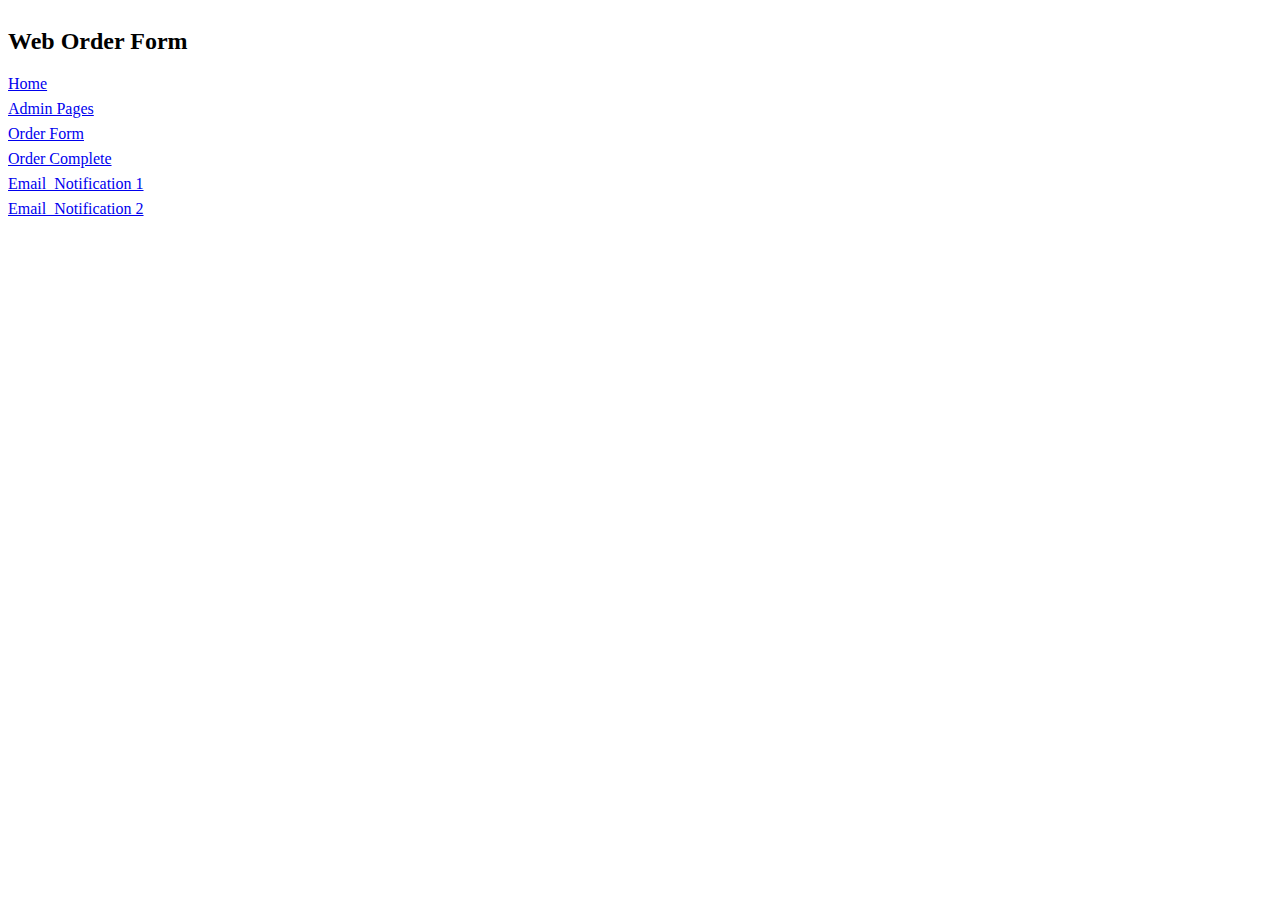
<file: index.html>
<!DOCTYPE html PUBLIC "-//W3C//DTD XHTML 1.0 Transitional//EN" "http://www.w3.org/TR/xhtml1/DTD/xhtml1-transitional.dtd">
<html xmlns="http://www.w3.org/1999/xhtml">
<head runat="server">
    <title>Web Order Form</title>
</head>
<body>
    <div style="width:100%; float:left;">
    <h2><strong>Web Order Form</strong></h2>
    </div>
    <div style="width:100%; float:left; height:25px;"> <a href="Home.html" target="_blank">Home</a> </div>
    <div style="width:100%; float:left;height:25px;"> <a href="Admin_pages.html" target="_blank">Admin Pages</a> </div><br />
    <!--<div style="width:100%; float:left;height:25px;"><a href="Pre_Order_login.html"  target="_blank">Pre Order Login</a>  </div><br />-->
    <div style="width:100%; float:left;height:25px;"><a href="Order_form.html"  target="_blank"> Order Form</a></div><br />
    <div style="width:100%; float:left;height:25px;"><a href="order_complete.html"  target="_blank">Order Complete </a></div><br />
    <div style="width:100%; float:left;height:25px;"><a href="Email_notification_1.html"  target="_blank"> Email_Notification 1 </a></div><br />
    <div style="width:100%; float:left;height:25px;"><a href="Email_notification_2.html"  target="_blank"> Email_Notification 2 </a></div><br />
</body>
</html>
</file>
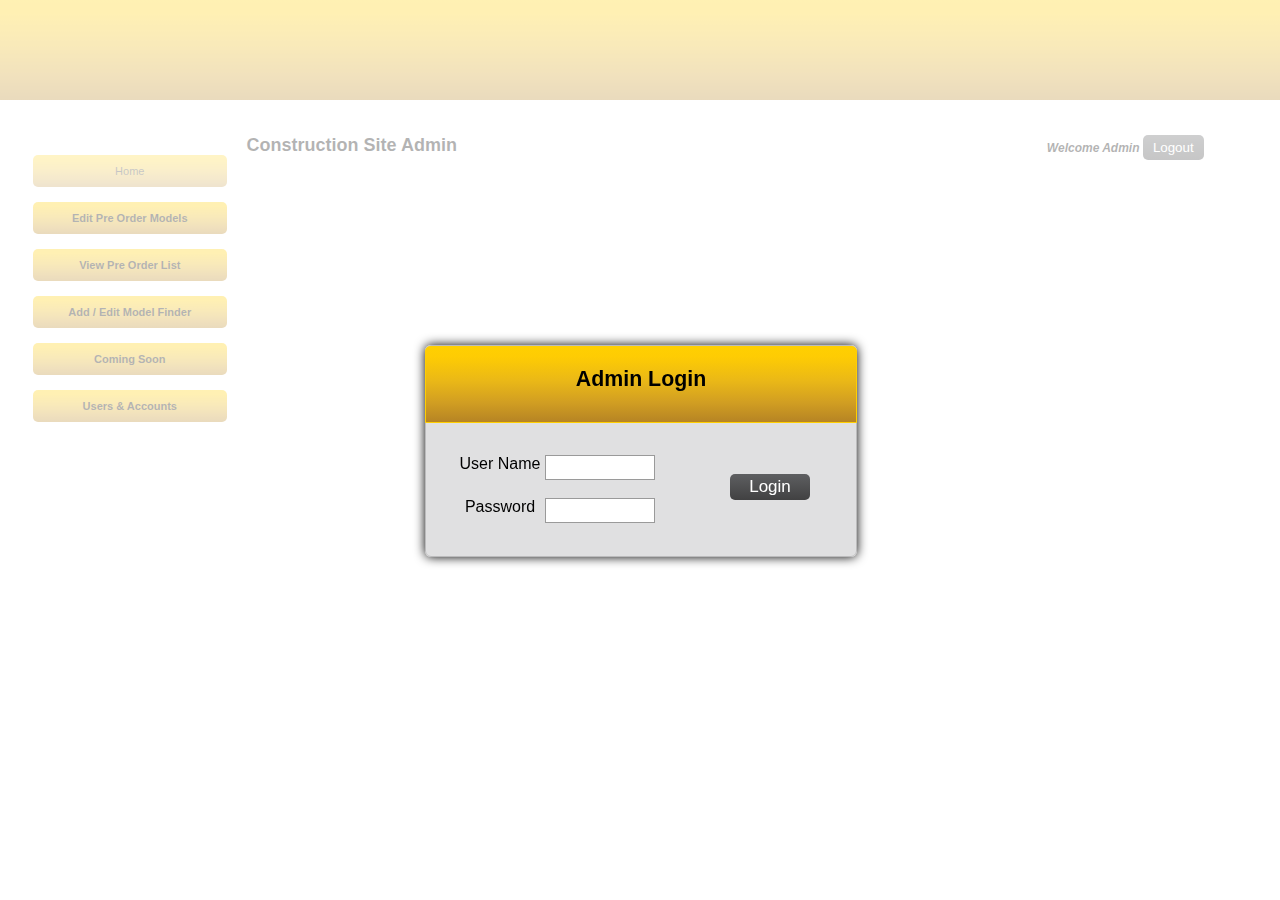
<file: Home.html>
<!DOCTYPE html PUBLIC "-//W3C//DTD XHTML 1.0 Transitional//EN" "http://www.w3.org/TR/xhtml1/DTD/xhtml1-transitional.dtd">
<html xmlns="http://www.w3.org/1999/xhtml">
	<head runat="server">
		<title></title>
		<meta http-equiv="Content-Type" content="text/html;charset=utf-8" />
		<link href="Styles/style.css" rel="stylesheet" type="text/css" />
		<link href="Styles/msgBoxLight.css" rel="stylesheet" type="text/css" />
		<script src="Scripts/weborderform.js" type="text/javascript"></script>
		<script src="Scripts/jquery-2.0.0-vsdoc.js" type="text/javascript"></script>
		<script src="Scripts/jquery-2.0.0.js" type="text/javascript"></script>
		<script src="Scripts/jquery.msgBox.js" type="text/javascript"></script>
		<script src="Scripts/jquery.jscrollpane.min.js" type="text/javascript"></script>
		<link href="Styles/jquery.jscrollpane.css" rel="stylesheet" type="text/css" />
		<script type="text/javascript">
			$(document).ready(function() {
				var username = getCookie("username");
				if (username != "admin") {
					jslogin("Admin Login");
				}
               
				

				

				$("#BtnLogout").click(function() {

					setCookie("username", "admin", -1);
				    window.location = "Home.html";
				});

				
			});

		</script>
	</head>
	<body>
		<div class="top"></div>
		<div class="admin_container">
			<section id="table_" class="table_" style="height: 86%;">
				<div class="row_">
					<section class="table-cell_ section_1">
						<section class="table_" style="height: 100%;">
							<div class="row_">
								<div id="ddblueblockmenu" class="navigation">
									<nav>
										<div class="first_NV"></div>
										<ul>
											<li>
												<a href="#"class="Xactive" >Home </a>
											</li>
											<li>
												<a href="#" class="playitbtn">Edit Pre Order Models</a>
											</li>
											<li >
												<a href="Admin_pages.html" class="playitbtn">View Pre Order List</a>
											</li>
											<li>
												<a href="#" class="playitbtn">Add / Edit Model Finder</a>
											</li>
											<li>
												<a href="#" class="playitbtn">Coming Soon</a>
											</li>
											<li>
												<a href="#" class="playitbtn">Users & Accounts </a>
											</li>
										</ul>
									</nav>
								</div>
								<div class="table-cell_ work_area" style="height: 100%;">
									<div class="padding">
										<!-- P A G E  -  W O R K  -  A R E A -->
										<div id="body">
											<div class="header">
												<div class="headertitle">
													Construction Site Admin
												</div>
												<div class="headercontent">
													<i>Welcome Admin</i>
													<input id="BtnLogout" class="btngray" type="button" value="Logout" />
												</div>
											</div>
											<div class="line_space_40">
											
											</div>
											
                                             <div class="line_space_40">
											
											</div>
									

										
                                        
										<!-- END ---P A G E  -  W O R K  -  A R E A -->
									</div>
								</div>
							</div>
						</section>
					</section>
				</div>
			</section>
		</div>
	</body>
</html>
</file>
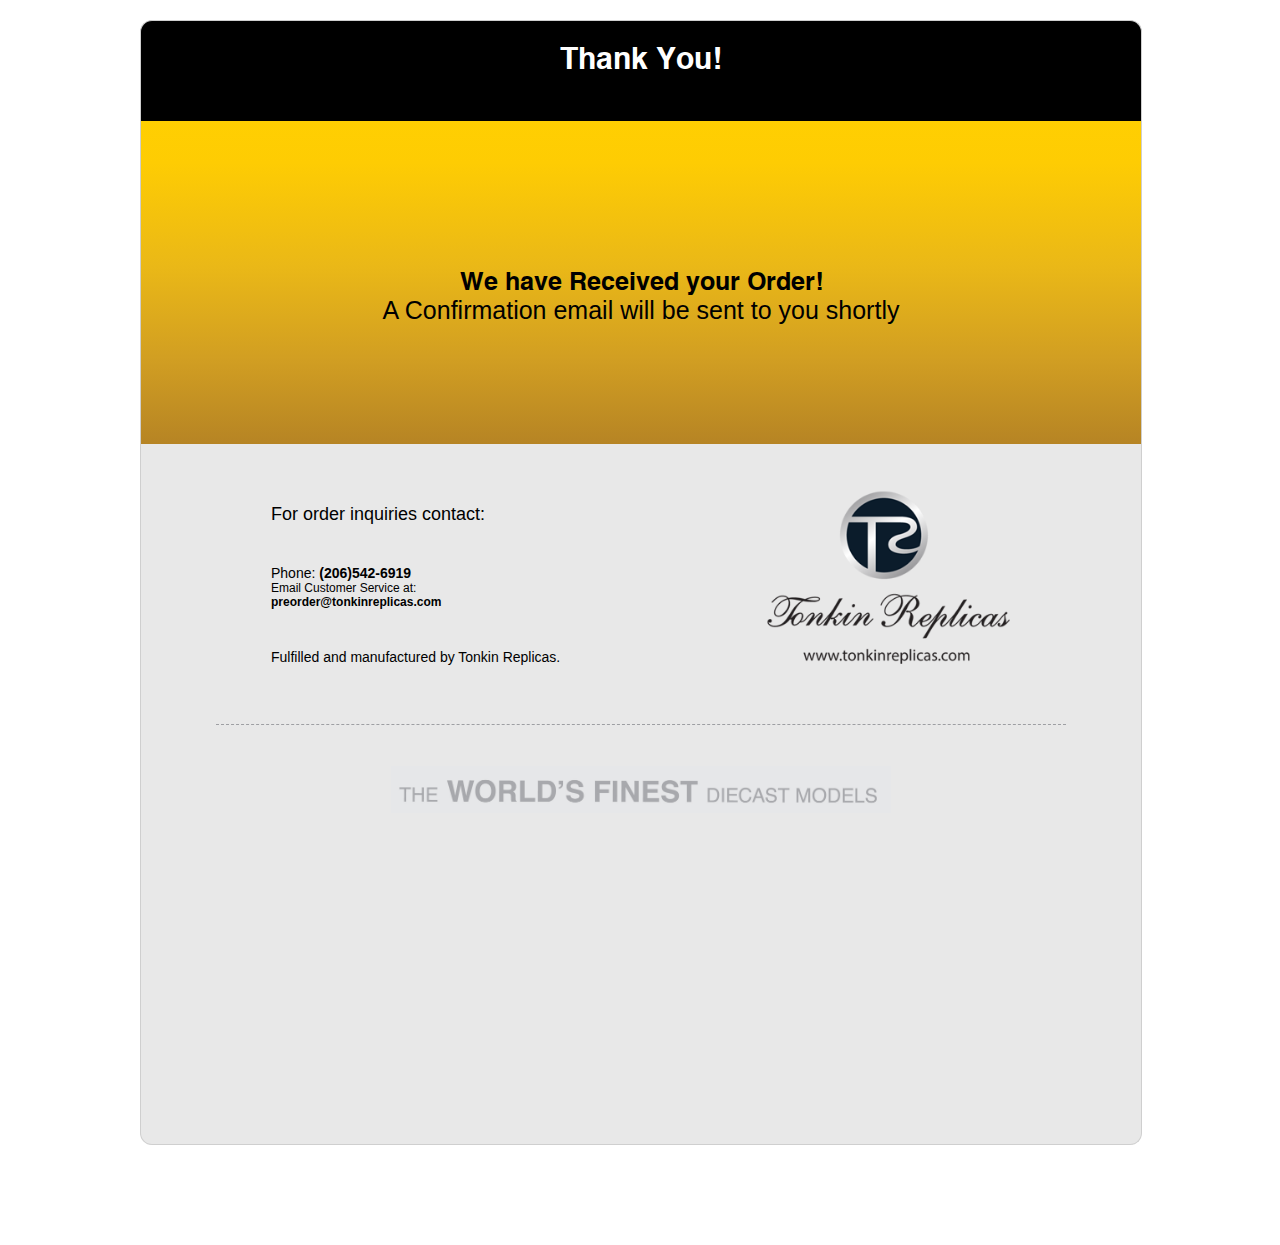
<file: order_complete.html>
<html xmlns="http://www.w3.org/1999/xhtml">
	<head runat="server">
		<title></title>
		<meta http-equiv="Content-Type" content="text/html;charset=utf-8" />
		<link href="Styles/style.css" rel="stylesheet" type="text/css" />
		<link href="Styles/msgBoxLight.css" rel="stylesheet" type="text/css" />
		<script src="Scripts/jquery-2.0.0-vsdoc.js" type="text/javascript"></script>
		<script src="Scripts/jquery-2.0.0.js" type="text/javascript"></script>
		<script src="Scripts/jquery.msgBox.js" type="text/javascript"></script>
		<script type="text/javascript">
			var historyCount=history.length;
             history.go(-historyCount);
		</script>
	</head>
	<body>
		<div class="line_space"></div>
		<div class="Container">
				<div class=" font_helvetica_bold order_form_strip radius_top_12 order_form_border_top order_form_border_left_right">
					<div class="margin_top_25 font_size_30  width_100_percent ">
						Thank You!
					</div>
				</div>
				<div class="order_form_banner order_form_border_left_right ">
					<div class=" font_helvetica_bold flot_left width_100_percent font_size_25 margin_top_150 font_bold ">
						We have Received your Order!
						<br />
					</div>
					<div class=" flot_left width_100_percent font_size_25">
						A Confirmation email will be sent to you shortly
					</div>
				</div>
				<div class="order_form_workarea  order_form_border_left_right order_form_border_bottom" style="height:700px;">
					<div class="line_space_40">
						&nbsp;
					</div>
					<div style="height: 200px;">
						<div class="width_50_percent flot_left text_align_left margin_top_20 ">
							<div class=" margin_left_130">
								<div class="font_size_18">
									For order inquiries contact:
								</div>
								<div class="line_space_40"></div>
								Phone: <b>(206)542-6919</b>
								<div class="font_size_12">
									Email Customer Service at:
									<br />
									<b>preorder@tonkinreplicas.com</b>
								</div>
								<div class="line_space_40"></div>
								Fulfilled and manufactured by Tonkin Replicas.
							</div>
						</div>
						<div class="width_50_percent flot_left">
							<img height="184px" src="images/logo.png" />
						</div>
					</div>
					<div class="line_space_40"></div>
					<div class="order_dash_line" style="border-color: #9E9FA3"></div>
					<div class="line_space_40"></div>
					<img src="images/bottombanner.png" width="500" />
					<div class="line_space_40"></div>
				</div>
		</div>
		<div class="large_line_space"></div>
	</body>
</html>
</file>
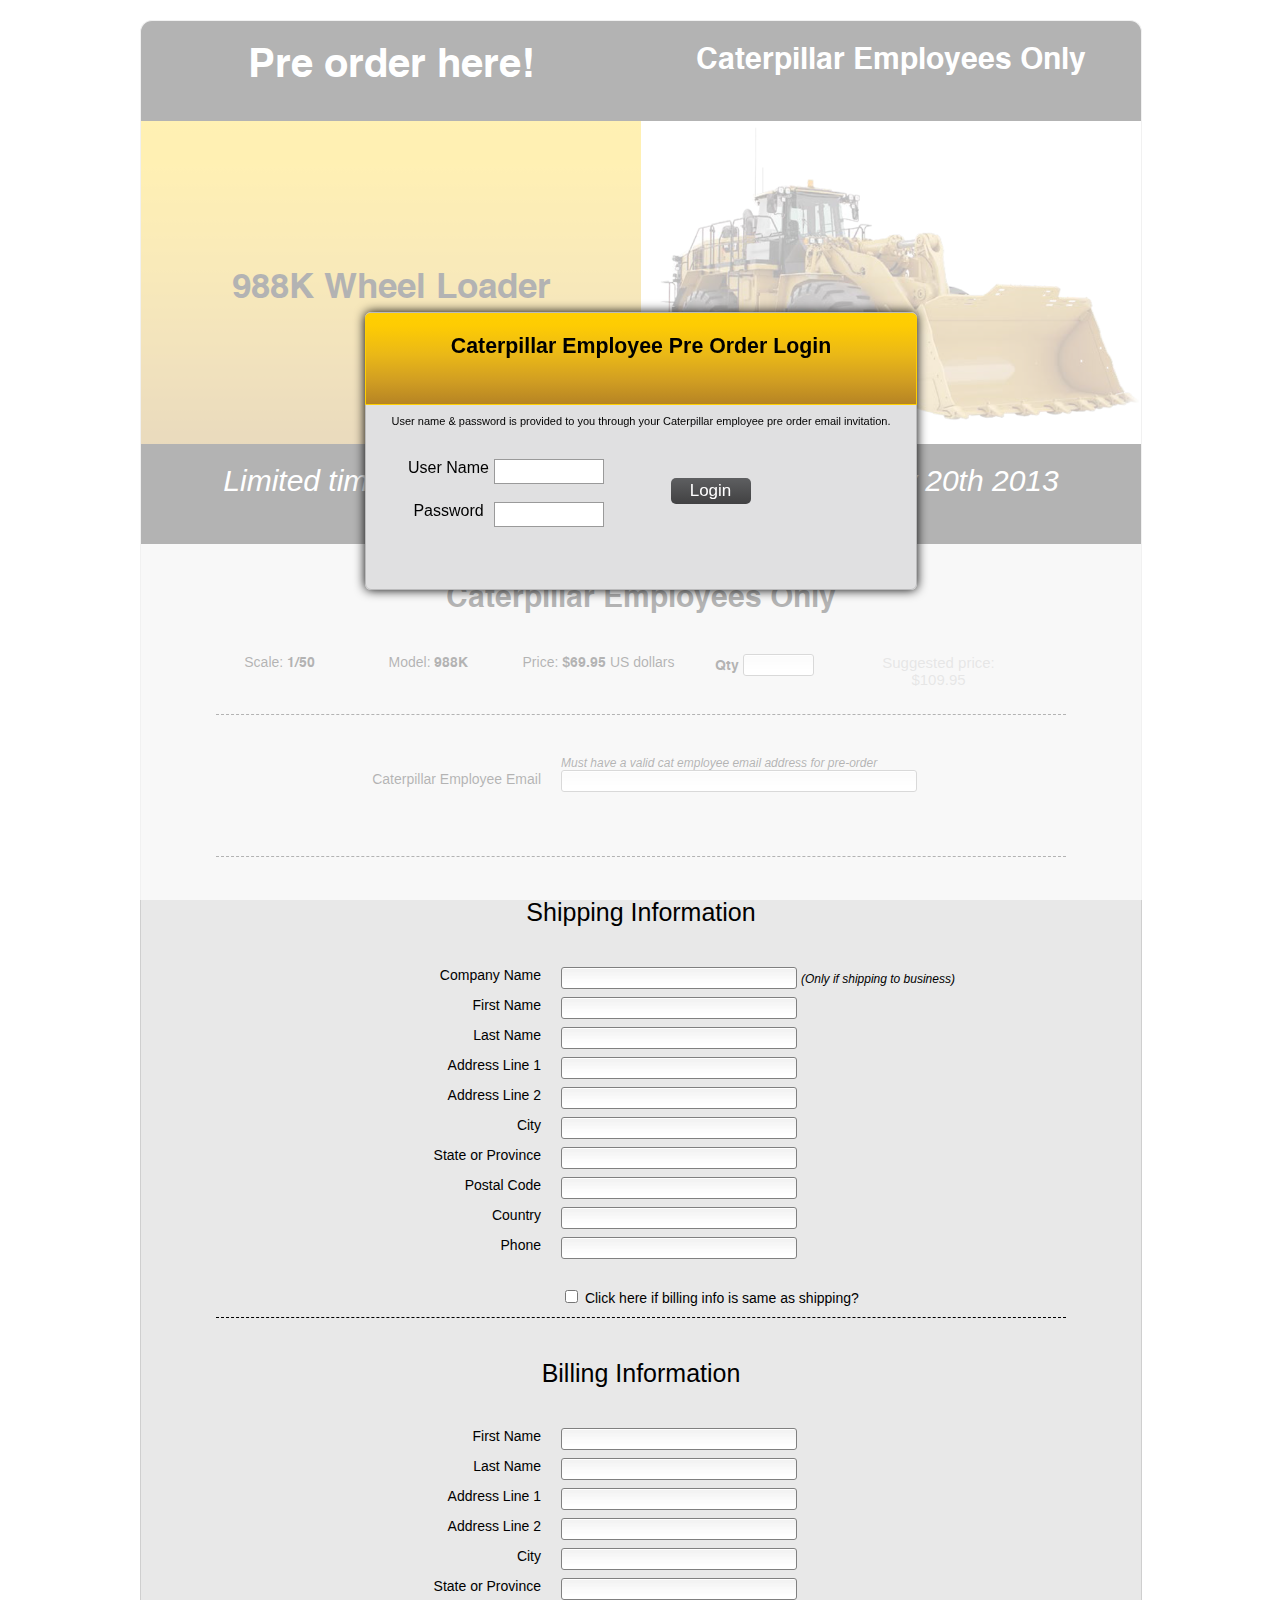
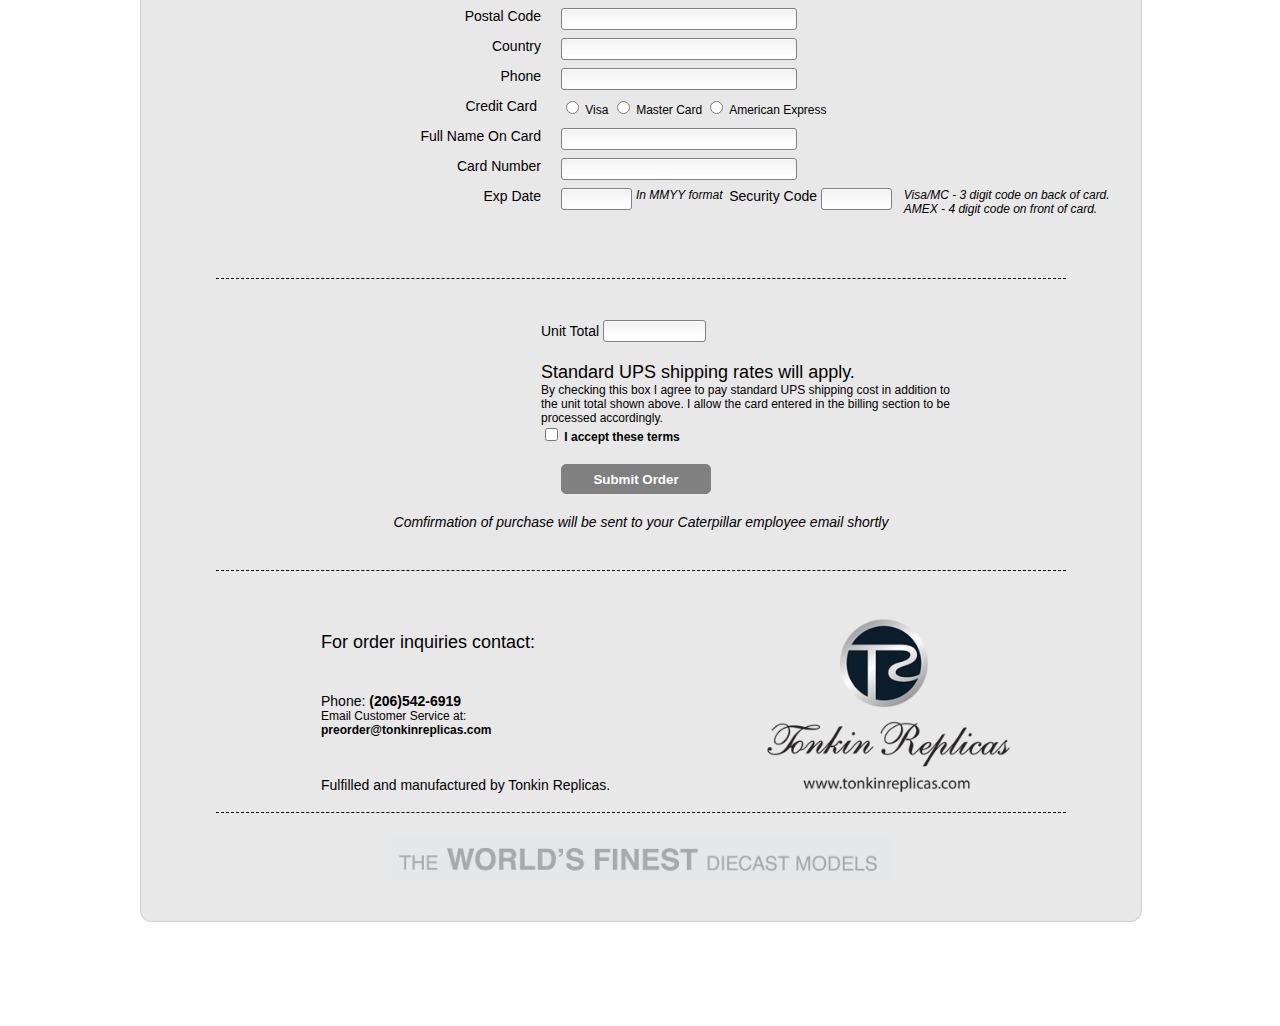
<file: Order_form.html>
<!DOCTYPE html PUBLIC "-//W3C//DTD XHTML 1.0 Transitional//EN" "http://www.w3.org/TR/xhtml1/DTD/xhtml1-transitional.dtd">
<html xmlns="http://www.w3.org/1999/xhtml">
	<head runat="server">
		<title>Order</title>
		<meta http-equiv="Content-Type" content="text/html;charset=utf-8" />
		<link href="Styles/style.css" rel="stylesheet" type="text/css" />
		<link href="Styles/msgBoxLight.css" rel="stylesheet" type="text/css" />
		<script src="Scripts/jquery-2.0.0-vsdoc.js" type="text/javascript"></script>
		<script src="Scripts/jquery-2.0.0.js" type="text/javascript"></script>
		<script src="Scripts/jquery.msgBox.js" type="text/javascript"></script>
		<script src="Scripts/weborderform.js" type="text/javascript"></script>
		<script>
			function initialize() {
				$('#sequritycode_error').html("");
				$('#sequritycode_billing').css('color', 'black');
				$('#emailerror').html("");
				$('#emaillabel').css('color', 'black');
				$('#qtyerror').html("");
				$('#qtylabel').css('color', 'black');
				$("#txtfirstname_billing").prop("readonly", false);
				$("#txtlastname_billing").prop("readonly", false);
				$("#txtaddress1_billing").prop("readonly", false);
				$("#txtaddressline2_billing").prop("readonly", false);
				$("#txtcity_billing").prop("readonly", false);
				$("#txtstate_billing").prop("readonly", false);
				$("#txtpostalcode_billing").prop("readonly", false);
				$("#txtcountry_billing").prop("readonly", false);
				$("#txtphone_billing").prop("readonly", false);
				$('#errorfirstname').html('');
				$('#firstnamelabel').css('color', 'black');
				$("#errorlastname").html('');
				$('#lastnamelabel').css('color', 'black');
				$('#erroraddressline1').html('');
				$('#address1label').css('color', 'black');
				$('#errorcity').html('');
				$('#citylabel').css('color', 'black');
				$('#txtstate').html('');
				$('#errorstate').html("");
				$('#statelabel').css('color', 'black');
				$('#errorpostalcode').html('');
				$('#postallabel').css('color', 'black');
				$('#errorcountry').html('');
				$('#countrylabel').css('color', 'black');
				$('#errorphone').html('');
				$('#phonelabel').css('color', 'black');
				$('#firstname_billing_error').html('');
				$('#firstname_billing').css('color', '');
				$('#lastname_billing_error').html('');
				$('#lastname_billing').css('color', '');
				$('#address1_billing_error').html(" ");
				$('#addressline1_billing').css('color', '');
				$('#city_billing_error').html("  ");
				$('#city_billing').css('color', '');
				$('#state_billing_error').html(" ");
				$('#state_billing').css('color', '');
				$('#postalcode_billing_error').html("");
				$('#postalcode_billing').css('color', '');
				$('#country_billing_error').html(" ");
				$('#country_billing').css('color', '');
				$('#phone_billing_error').html(" ");
				$('#phone_billing').css('color', '');
				$('#card_billing_error').html(" ");
				$('#creditcard_billing').css('color', 'black');
				$('#nameofcard__billing_error').html("  ");
				$('#fullnameoncard_shipping').css('color', 'black');
				$('#sequritycode_error').html("");
				$('#phonelabel').css('color', 'black');
				$('#cardnumber_billing_error').html(" ");
				$('#cardnumber').css('color', 'black');
				$('#expdate_billing_error').html("");
				$('#expdate_billing').css('color', 'black');
			}

			function check_validations() {

				initialize();

				var regex = /^([a-zA-Z0-9_\.\-\+])+\@(([a-zA-Z0-9\-])+\.)+([a-zA-Z0-9]{2,4})+$/;
				var regexnum = /^[0-9]+$/;
				var qty = $('#txtqty').val();
				var firstname = $('#txtfirstname').val();
				var lastname = $('#txtlastname').val();
				var address1 = $('#txtadderss1').val();
				var address2 = $('#txtaddress2').val();
				var city = $('#txtcity').val();
				var state = $('#txtstate').val();
				var postal_code = $('#txtPostalcode').val();
				var txtcountry = $('#txtcountry').val();
				var txtphone = $('#txtphone').val();
				var card = $('input[name=card]:radio:checked').val();

				var firstname_billing = $('#txtfirstname_billing').val();
				var lastname_billing = $('#txtlastname_billing').val();
				var address1_billing = $('#txtaddress1_billing').val();
				var address2_billing = $('#txtaddressline2_billing').val();
				var city_billing = $('#txtcity_billing').val();
				var state_billing = $('#txtstate_billing').val();
				var postal_code_billing = $('#txtpostalcode_billing').val();
				var country_billing = $('#txtcountry_billing').val();
				var phone_billing = $('#txtphone_billing').val();
				var fullname_oncard_billing = $('#txtnameofcard').val();
				var cardno_billing = $('#txtcardno').val();
				var expdate_billing = $('#txtexpdate').val();
				var sequrity_code_billing = $('#txtsequritycode').val();
				var email = $('#txtemail').val();

				var validate = true;

				if (qty.trim() == "") {
					$('#qtyerror').append(" * ");
					$('#qtylabel').css('color', 'red');
					var validate = false;
				} else {
					if (!regexnum.test(qty)) {
						$('#qtyerror').append(" * ");
						$('#qtylabel').css('color', 'red');
						var validate = false;
					}
				}

				if (!regex.test(email)) {
					$('#emailerror').append(" * ");
					$('#emaillabel').css('color', 'red');
					var validate = false;
				}

				if (firstname.trim() == "") {
					$('#errorfirstname').append(" * ");
					$('#firstnamelabel').css('color', 'red');
					var validate = false;
				}

				if (lastname.trim() == "") {
					$("#errorlastname").append(" * ");
					$('#lastnamelabel').css('color', 'red');
					var validate = false;

				}

				if (address1.trim() == "") {
					$('#erroraddressline1').append(" * ");
					$('#address1label').css('color', 'red');
					var validate = false;
				}

				if (city.trim() == "") {
					$('#errorcity').append(" * ");
					$('#citylabel').css('color', 'red');
					var validate = false;
				}

				if (state.trim() == "") {
					$('#errorstate').append(" * ");
					$('#statelabel').css('color', 'red');
					validate = false;

				}

				if (postal_code.trim() == "") {
					$('#errorpostalcode').append(" * ");
					$('#postallabel').css('color', 'red');
					var validate = false;
				} else {
					if (!regexnum.test(postal_code)) {
						$('#errorpostalcode').append(" * ");
						$('#postallabel').css('color', 'red');
						var validate = false;
					}
				}
				if (txtcountry.trim() == "") {
					$('#errorcountry').append(" * ");
					$('#countrylabel').css('color', 'red');
					var validate = false;
				}
				if (txtphone.trim() == "") {
					$('#errorphone').append(" * ");
					$('#phonelabel').css('color', 'red');
					var validate = false;
				} else {
					if (!regexnum.test(txtphone.trim())) {
						$('#errorphone').append(" * ");
						$('#phonelabel').css('color', 'red');
						var validate = false;
					}
				}

				if (firstname_billing.trim() == "") {
					$('#firstname_billing_error').append(" * ");
					$('#firstname_billing').css('color', 'red');
					var validate = false;
				}

				if (lastname_billing.trim() == "") {
					$('#lastname_billing_error').append(" * ");
					$('#lastname_billing').css('color', 'red');
					var validate = false;
				}

				if (address1_billing.trim() == "") {
					$('#address1_billing_error').append(" * ");
					$('#addressline1_billing').css('color', 'red');
					var validate = false;
				}

				/* if (address2_billing == "") {
				 $('#errorphone').append(" * ");
				 $('#phonelabel').css('color', 'red');
				 var validate = false;
				 }*/

				if (city_billing.trim() == "") {
					$('#city_billing_error').append(" * ");
					$('#city_billing').css('color', 'red');
					var validate = false;
				}

				if (state_billing.trim() == "") {
					$('#state_billing_error').append(" * ");
					$('#state_billing').css('color', 'red');
					var validate = false;
				}

				if (postal_code_billing.trim() == "") {
					$('#postalcode_billing_error').append(" * ");
					$('#postalcode_billing').css('color', 'red');
					var validate = false;
				} else {
					if (!regexnum.test(postal_code_billing)) {
						$('#postalcode_billing_error').append(" * ");
						$('#postalcode_billing').css('color', 'red');
						var validate = false;
					}
				}

				if (country_billing.trim() == "") {
					$('#country_billing_error').append(" * ");
					$('#country_billing').css('color', 'red');
					var validate = false;
				}

				if (phone_billing.trim() == "") {
					$('#phone_billing_error').append(" * ");
					$('#phone_billing').css('color', 'red');
					var validate = false;
				} else {
					if (!regexnum.test(phone_billing.trim())) {
						$('#phone_billing_error').append(" * ");
						$('#phone_billing').css('color', 'red');
						var validate = false;
					}
				}

				if (card == null) {
					$('#card_billing_error').append(" * ");
					$('#creditcard_billing').css('color', 'red');
					var validate = false;
				}

				if (fullname_oncard_billing.trim() == "") {
					$('#nameofcard__billing_error').append(" * ");
					$('#fullnameoncard_shipping').css('color', 'red');
					var validate = false;
				}

				if (cardno_billing.trim().length != 16) {
					$('#cardnumber_billing_error').append(" * ");
					$('#cardnumber').css('color', 'red');
					var validate = false;
				} else {
					if (!regexnum.test(cardno_billing)) {
						$('#cardnumber_billing_error').append(" * ");
						$('#cardnumber').css('color', 'red');
						var validate = false;
					}
				}

				if (expdate_billing.length != 4) {
					$('#expdate_billing_error').append(" * ");
					$('#expdate_billing').css('color', 'red');
					var validate = false;
				} else {
					if (!regexnum.test(expdate_billing)) {
						$('#expdate_billing_error').append(" * ");
						$('#expdate_billing').css('color', 'red');
						var validate = false;
					}
				}

				if ((sequrity_code_billing.length != 4) && (sequrity_code_billing.length != 3 )) {
					$('#sequritycode_error').append(" * ");
					$('#sequritycode_billing').css('color', 'red');
					var validate = false;
				} else {
					if (!regexnum.test(sequrity_code_billing)) {
						$('#sequritycode_error').append(" * ");
						$('#sequritycode_billing').css('color', 'red');
						var validate = false;
					}
				}
				var price = $('#price').text();
				var model = $('#model').text();
				var scale = $('#scale').text();
				$('#scale_hidden').val(scale);
				$('#model_hidden').val(model);
				$('#price_hidden').val(price);

				if (validate) {

					$('#btnsubmitdata').removeClass("btngray");
					$('#btnsubmitdata').addClass("btnyello");
					$('#btnsubmitdata').addClass("white_text");
					setTimeout(disableFunction, 1);

				}
				return validate;

			}

			function loginalert() {
				var username = getCookie("username");
				//  if (username != "admin") {
				jsCaterpillarlogin("Caterpillar Employee Pre Order Login");
				/*	$('#append_custom_message').html('User name & password is provided to you through your Caterpillar employee pre order email invitation.');
				$('#append_custom_message').css('margin-top','10px');
				$('.msgBox').css('min-height','276px');
				$('.msgBox').css('width','550px');
				$('.msgBoxContentlogin').css('width','50%');
				$('.loginbtnarea').css('width','45%');
				$('.loginbtnarea').css('text-align','justify');
				$('div.msgBoxLoginTitle').css('height','90px');		*/

				//}

			}

			function disableFunction() {
				$('#btnsubmitdata').attr('disabled', true);
			}


			$(document).ready(function() {

				loginalert();

				$('#txtqty').change(function() {//code for qty change
					var regexnum = /^[0-9]+$/;
					var qty = $('#txtqty').val();
					if (regexnum.test(qty)) {
						var price = $('#price').text();
						var amount = qty * price;
						amount = amount.toFixed(2);
						$('#txtunittolal').val(amount);
					}
				});

				$('#Checkboxcondition').click(function() {
					if (this.checked) {
						$('#btnsubmitdata').addClass("btngray");
						$('#btnsubmitdata').removeClass("graybg");
						$('#btnsubmitdata').prop('disabled', false);

					} else {
						$('#btnsubmitdata').removeClass("btngray");
						$('#btnsubmitdata').addClass("graybg");
						$('#btnsubmitdata').prop('disabled', true);

					}

				});
				$("#txtunittolal").prop("readonly", true);

				$('input:checkbox[name=radiocopyshipping]').click(function() {
					// var val = $('input:radio[name=radiocopyshipping]:checked').val();

					if ($('#radiocopyshipping').is(':checked')) {
						initialize();

						var firstname = $('#txtfirstname').val();
						var lastname = $('#txtlastname').val();
						var address1 = $('#txtadderss1').val();
						var address2 = $('#txtcity').val();
						var city = $('#txtcity').val();
						var state = $('#txtstate').val();
						var postal_code = $('#txtPostalcode').val();
						var txtcountry = $('#txtcountry').val();
						var txtphone = $('#txtphone').val();
						var validate = true;
						var regexnum = /^[0-9]+$/;
						if (firstname.trim() == "") {
							$('#errorfirstname').append(" * ");
							$('#firstnamelabel').css('color', 'red');
							var validate = false;
						}

						if (lastname.trim() == "") {
							$("#errorlastname").append(" * ");
							$('#lastnamelabel').css('color', 'red');
							var validate = false;

						}

						if (address1.trim() == "") {
							$('#erroraddressline1').append(" * ");
							$('#address1label').css('color', 'red');
							var validate = false;
						}

						if (city.trim() == "") {
							$('#errorcity').append(" * ");
							$('#citylabel').css('color', 'red');
							var validate = false;
						}

						if (state.trim() == "") {
							$('#errorstate').append(" * ");
							$('#statelabel').css('color', 'red');
							var validate = false;
						}

						if (postal_code.trim() == "") {
							$('#errorpostalcode').append(" * ");
							$('#postallabel').css('color', 'red');
							var validate = false;
						} else {
							if (!regexnum.test(postal_code)) {
								$('#errorpostalcode').append(" * ");
								$('#postallabel').css('color', 'red');
								var validate = false;
							}
						}
						if (txtcountry.trim() == "") {
							$('#errorcountry').append(" * ");
							$('#countrylabel').css('color', 'red');
							var validate = false;
						}
						if (txtphone.trim() == "") {
							$('#errorphone').append(" * ");
							$('#phonelabel').css('color', 'red');
							var validate = false;
						} else {
							if (!regexnum.test(txtphone.trim())) {
								$('#errorphone').append(" * ");
								$('#phonelabel').css('color', 'red');
								var validate = false;
							}

						}

						if (validate) {
							$('#txtfirstname_billing').val(firstname);
							$('#txtlastname_billing').val(lastname);
							$('#txtaddress1_billing').val(address1);
							$('#txtaddressline2_billing').val(address2);
							$('#txtcity_billing').val(city);
							$('#txtstate_billing').val(state);
							$('#txtpostalcode_billing').val(postal_code);
							$('#txtcountry_billing').val(txtcountry);
							$('#txtphone_billing').val(txtphone);

							$("#txtfirstname_billing").prop("readonly", true);
							$(".xyz").addClass("graystyle");
							$("input.xyz").addClass("grayBorder");
							$("#txtfirstname_billing").prop("readonly", true);
							$("#txtlastname_billing").prop("readonly", true);
							$("#txtaddress1_billing").prop("readonly", true);
							$("#txtaddressline2_billing").prop("readonly", true);
							$("#txtcity_billing").prop("readonly", true);
							$("#txtstate_billing").prop("readonly", true);
							$("#txtpostalcode_billing").prop("readonly", true);
							$("#txtcountry_billing").prop("readonly", true);
							$("#txtphone_billing").prop("readonly", true);
						} else {
							$('#radiocopyshipping').prop('checked', false);
						}
					}
					else
					{
						$('#txtfirstname_billing').val('');
							$('#txtlastname_billing').val('');
							$('#txtaddress1_billing').val('');
							$('#txtaddressline2_billing').val('');
							$('#txtcity_billing').val('');
							$('#txtstate_billing').val('');
							$('#txtpostalcode_billing').val('');
							$('#txtcountry_billing').val('');
							$('#txtphone_billing').val('');

							$("#txtfirstname_billing").prop("readonly", false);
							$(".xyz").removeClass("graystyle");
							$("input.xyz").removeClass("grayBorder");
							$("#txtfirstname_billing").prop("readonly", false);
							$("#txtlastname_billing").prop("readonly", false);
							$("#txtaddress1_billing").prop("readonly", false);
							$("#txtaddressline2_billing").prop("readonly", false);
							$("#txtcity_billing").prop("readonly", false);
							$("#txtstate_billing").prop("readonly", false);
							$("#txtpostalcode_billing").prop("readonly", false);
							$("#txtcountry_billing").prop("readonly", false);
							$("#txtphone_billing").prop("readonly", false);
					}
				});

			});
		</script>
	</head>
	<body>
		<div class="line_space"></div>
		<div class="Container">
			<form id="order_form_post" action="custom/order_post.php" method="post" >
				<div class="font_helvetica_bold order_form_strip radius_top_12 order_form_border_top order_form_border_left_right">
					<div class="flot_left width_50_percent">
						<div class="margin_top_25 font_size_40 font_bolder">
							Pre order here!
						</div>
					</div>
					<div class="flot_left width_50_percent">
						<div class="margin_top_25 font_size_30 font_bold font_helvetica_bold">
							Caterpillar Employees Only
						</div>
					</div>
				</div>
				<div class="order_form_banner order_form_border_left_right">
					<div class="font_helvetica_bold flot_left width_50_percent font_size_35 margin_top_150 font_bold ">
						988K Wheel Loader
					</div>
					<div class="flot_left width_50_percent">
						<img src="images/loder.png" width="100%" />
					</div>
				</div>
				<div class="order_form_strip order_form_border_left_right">
					<div class="font_size_30 font_helvatica_regular">
						<div class="line_space"></div>
						<i class="font_hevetica_regular_oblique">Limited time offer! Orders must be submitted by July 20th 2013</i>
						<br />
					</div>
					<div class="font_size_18 font_helvetica_lightoblique">
						<i>*orders will be delivered by late November</i>
					</div>
				</div>
				<div class="order_form_workarea  order_form_border_left_right order_form_border_bottom">
					<div class="line_space_40">
						&nbsp;
					</div>
					<div class=" font_size_30 font_bold width_100_percent font_helvetica_bold">
						Caterpillar Employees Only
					</div>
					<div class="line_space_40">
						&nbsp;
					</div>
					<div style="width: 85%; margin: auto; height: 40px;">
						<div class="width_15_percent flot_left">
							Scale:<b id="scale" class="font_helvetica_bold"> 1/50</b>
							<input id="scale_hidden" name="scale_hidden" type="hidden" />
						</div>
						<div class="width_20_percent flot_left">
							Model: <b id="model"  class="font_helvetica_bold">988K</b>
							<input id="model_hidden" name="model_hidden" type="hidden" />
						</div>
						<div class="width_20_percent flot_left">
							Price: <b>$</b><b id="price" class="font_helvetica_bold">69.95</b>
							<input id="price_hidden" name="price_hidden" type="hidden" />
							US dollars
						</div>
						<div class="width_20_percent flot_left">
							<span id="qtylabel" class=" font_helvetica_bold">Qty</span><strong>
							<input id="txtqty" name="txtqty" type="text" size="6" class="txtbackground"  autocomplete="off"/>
							<span id="qtyerror"
							class="errormessage"></span></strong>
						</div>
						<div class="width_20_percent flot_left" style="color: #ACACAC;font-size: 15px;">
							Suggested price: $109.95
						</div>
					</div>
					<div class="line_space">
						&nbsp;
					</div>
					<div class="order_dash_line">
						&nbsp;
					</div>
					<div class="line_space_40">
						&nbsp;
					</div>
					<div>
						<div id="emaillabel" align="right" class=" width_40_percent flot_left height_80 ">
							<div class=" margin_top_15"></div>
							Caterpillar Employee Email
						</div>
						<div align="left" class="width_58_percent height_80 comment flot_right">
							Must have a valid cat employee email address for pre-order
							<br />
							<input id="txtemail" name="txtemail" class="width_350 txtbackground " type="text" autocomplete="off" />
							<span id="emailerror"
							class="errormessage"></span>
						</div>
					</div>
					<div class="large_line_space">
						&nbsp;
					</div>
					<div class="order_dash_line"></div>
					<div class="line_space_40">
						&nbsp;
					</div>
					<div class="font_size_25  ">
						Shipping Information
					</div>

					<div class="line_space_40">
						&nbsp;
					</div>
					<div class="order_form_shipping_location">
						<div>
							<div align="right" class="width_40_percent flot_left height_30 ">
								Company Name
							</div>
							<div align="left" class="width_58_percent  flot_right height_30">
								<input id="txtCompaneyname" name="txtCompaneyname" class="width_230 txtbackground" type="text" size="50px" autocomplete="off" />
								<i class="comment">(Only if shipping to business)</i>
							</div>
						</div>
						<div>
							<div id="firstnamelabel" align="right" class=" width_40_percent flot_left height_30 ">
								First Name
							</div>
							<div align="left" class="width_58_percent  flot_right height_30">
								<input id="txtfirstname" name="txtfirstname" class="width_230 txtbackground" type="text" size="50px" autocomplete="off" />
								<span
								id="errorfirstname" class="errormessage"></span>
							</div>
						</div>
						<div>
							<div id="lastnamelabel" align="right" class="width_40_percent flot_left height_30 ">
								Last Name
							</div>
							<div align="left" class="width_58_percent height_30 flot_right">
								<input id="txtlastname" name="txtlastname" type="text" size="50px" class="width_230 txtbackground" autocomplete="off"/>
								<span
								id="errorlastname" class="errormessage"></span>
							</div>
						</div>
						<div>
							<div id="address1label" align="right" class="width_40_percent flot_left height_30 ">
								Address Line 1
							</div>
							<div align="left" class="width_58_percent height_30 flot_right">
								<input id="txtadderss1" name="txtadderss1" class="width_230 txtbackground" type="text" size="50px" autocomplete="off"/>
								<span
								id="erroraddressline1" class="errormessage"></span>
							</div>
						</div>
						<div>
							<div align="right" class="width_40_percent flot_left height_30 ">
								Address Line 2
							</div>
							<div align="left" class="width_58_percent height_30 flot_right">
								<input id="txtaddress2" name="txtaddress2" type="text" size="50px" class="width_230 txtbackground" autocomplete="off" />
							</div>
						</div>
						<div>
							<div id="citylabel" align="right" class="width_40_percent flot_left height_30 ">
								City
							</div>
							<div align="left" class="width_58_percent height_30 flot_right">
								<input id="txtcity" name="txtcity" type="text" size="50px" class="width_230 txtbackground" autocomplete="off"/>
								<span
								id="errorcity" class="errormessage"></span>
							</div>
						</div>
						<div>
							<div id="statelabel" align="right" class="width_40_percent flot_left height_30 ">
								State or Province
							</div>
							<div align="left" class="width_58_percent height_30 flot_right">
								<input id="txtstate" name="txtstate" type="text" size="50px" class="width_230 txtbackground" autocomplete="off" />
								<span
								id="errorstate" class="errormessage"></span>
							</div>
						</div>
						<div>
							<div id="postallabel" align="right" class="width_40_percent flot_left height_30 ">
								Postal Code
							</div>
							<div align="left" class="width_58_percent height_30 flot_right">
								<input id="txtPostalcode" name="txtPostalcode" type="text" size="50px" class="width_230 txtbackground" autocomplete="off" />
								<span
								id="errorpostalcode" class="errormessage"></span>
							</div>
						</div>
						<div>
							<div id="countrylabel" align="right" class="width_40_percent flot_left height_30 ">
								Country
							</div>
							<div align="left" class="width_58_percent height_30 flot_right">
								<input id="txtcountry" name="txtcountry" type="text" size="50px" class="width_230 txtbackground" autocomplete="off" />
								<span
								id="errorcountry" class="errormessage"></span>
							</div>
						</div>
						<div>
							<div id="phonelabel" align="right" class="width_40_percent flot_left height_30 ">
								Phone
							</div>
							<div align="left" class="width_58_percent height_30 flot_right">
								<input id="txtphone"  name="txtphone" type="text" size="50px" class="width_230 txtbackground" autocomplete="off" />
								<span
								id="errorphone" class="errormessage"></span>
							</div>
						</div>
						<div>
							<div align="right" class="width_40_percent flot_left height_30 "></div>
							<div align="left" class="width_58_percent height_30 flot_right">
								<div class="line_space"></div>
								<input id="radiocopyshipping" name="radiocopyshipping" type="checkbox" autocomplete="off" />
								<label for="radiocopyshipping" style="display: inline"> Click here if billing info is same as shipping?</label>
							</div>
						</div>
					</div>
					<div class="order_dash_line"></div>
					<div class="line_space_40"></div>
					<div class="font_size_25 xyz ">
						Billing Information
					</div>
					<div class="line_space_40"></div>
					<div class="order_form_billing_information">
						<div>
							<div id='firstname_billing' align="right" class="width_40_percent flot_left height_30 xyz ">
								First Name
							</div>
							<div align="left" class="width_58_percent  flot_right height_30">
								<input id="txtfirstname_billing" name="txtfirstname_billing" type="text" size="50px" class="width_230 txtbackground xyz" autocomplete="off" />
								<span
								id="firstname_billing_error" class="errormessage"></span>
							</div>
						</div>
						<div>
							<div id='lastname_billing' align="right" class="width_40_percent flot_left height_30 xyz">
								Last Name
							</div>
							<div align="left" class="width_58_percent height_30 flot_right">
								<input id="txtlastname_billing" name="txtlastname_billing" type="text" size="50px" class="width_230 txtbackground xyz" autocomplete="off" />
								<span
								id="lastname_billing_error" class="errormessage"></span>
							</div>
						</div>
						<div>
							<div id='addressline1_billing' align="right" class="width_40_percent flot_left height_30 xyz ">
								Address Line 1
							</div>
							<div align="left" class="width_58_percent height_30 flot_right">
								<input id="txtaddress1_billing" name="txtaddress1_billing" type="text" size="50px" class="width_230 txtbackground xyz" autocomplete="off" />
								<span
								id="address1_billing_error" class="errormessage"></span>
							</div>
						</div>
						<div>
							<div id='addressline2_billing' align="right" class="width_40_percent flot_left height_30 xyz">
								Address Line 2
							</div>
							<div align="left" class="width_58_percent height_30 flot_right">
								<input id="txtaddressline2_billing" name="txtaddressline2_billing" type="text" size="50px" class="width_230 txtbackground xyz" autocomplete="off" />
								<span
								id="addressline2_billing_error" class="errormessage"></span>
							</div>
						</div>
						<div>
							<div id="city_billing" align="right" class="width_40_percent flot_left height_30 xyz">
								City
							</div>
							<div align="left" class="width_58_percent height_30 flot_right">
								<input id="txtcity_billing" name="txtcity_billing" type="text" size="50px" class="width_230 txtbackground xyz" autocomplete="off" />
								<span
								id="city_billing_error" class="errormessage"></span>
							</div>
						</div>
						<div>
							<div id='state_billing' align="right" class="width_40_percent flot_left height_30 xyz ">
								State or Province
							</div>
							<div align="left" class="width_58_percent height_30 flot_right">
								<input id="txtstate_billing" name="txtstate_billing" type="text" size="50px" class="width_230 txtbackground xyz" autocomplete="off"/>
								<span
								id="state_billing_error" class="errormessage"></span>
							</div>
						</div>
						<div>
							<div id='postalcode_billing' align="right" class="width_40_percent flot_left height_30 xyz ">
								Postal Code
							</div>
							<div align="left" class="width_58_percent height_30 flot_right">
								<input id="txtpostalcode_billing" name="txtpostalcode_billing" class="width_230 txtbackground xyz" type="text" autocomplete="off"
								size="50px" />
								<span id="postalcode_billing_error" class="errormessage"></span>
							</div>
						</div>
						<div>
							<div id='country_billing' align="right" class="width_40_percent flot_left height_30 xyz">
								Country
							</div>
							<div align="left" class="width_58_percent height_30 flot_right">
								<input id="txtcountry_billing" name="txtcountry_billing" class="width_230 txtbackground xyz" type="text" size="50px" autocomplete="off"/>
								<span id="country_billing_error" class="errormessage"></span>
							</div>
						</div>
						<div>
							<div id='phone_billing' align="right" class="width_40_percent flot_left height_30 xyz ">
								Phone
							</div>
							<div align="left" class="width_58_percent height_30 flot_right">
								<input id="txtphone_billing" name="txtphone_billing" type="text" size="50px" class="width_230 txtbackground xyz" autocomplete="off" />
								<span
								id="phone_billing_error" class="errormessage"></span>
							</div>
						</div>
						<div>
							<div id='creditcard_billing' align="right" class="width_40_percent flot_left height_30  ">
								Credit Card<span id="card_billing_error" class="errormessage"></span>
							</div>
							<div align="left" class="width_58_percent height_30 flot_right font_size_18 font_size_12 ">
								<input id="Radiovisa" name="card" type="radio" value="visa" autocomplete="off"/>
								Visa
								<input id="RadioMaster"
								value="master" name="card" type="radio" autocomplete="off" />
								Master Card
								<input id="Radioamericanexpress"
								name="card" value="americanexpress" type="radio"  autocomplete="off"/>
								American Express <span id="carderror"
								class="errormessage"></span>
							</div>
						</div>
						<div>
							<div id='fullnameoncard_shipping' align="right" class="width_40_percent flot_left height_30 ">
								Full Name On Card
							</div>
							<div align="left" class="width_58_percent height_30 flot_right">
								<input id="txtnameofcard" name="txtnameofcard" type="text" size="50px" class="width_230 txtbackground" autocomplete="off" />
								<span
								id="nameofcard__billing_error" class="errormessage"></span>
							</div>
						</div>
						<div>
							<div id='cardnumber' align="right" class="width_40_percent flot_left height_30 ">
								Card Number
							</div>
							<div align="left" class="width_58_percent height_30 flot_right">
								<input id="txtcardno" name="txtcardno" type="text" size="50px" class="width_230 txtbackground" maxlength="16" autocomplete="off"/>
								<span
								id="cardnumber_billing_error" class="errormessage"></span>
							</div>
						</div>
						<div>
							<div id="expdate_billing" align="right" class="width_40_percent flot_left height_30 ">
								Exp Date
							</div>
							<span id="exp_billing_error" class="errormessage"></span>
							<div align="left" class="width_58_percent height_30 flot_right">
								<span class="flot_left">
									<input id="txtexpdate" name="txtexpdate" size="6" type="text" class="txtbackground" maxlength="4" autocomplete="off" />
								</span><span
								id="expdate_billing_error" class=" errormessage flot_left" class="errormessage flot_left"></span><i
								class="comment flot_left font_hevetica_regular_oblique">In MMYY format &nbsp;</i><span id="sequritycode_billing"
								class="flot_left"> Security Code&nbsp; </span><span class="flot_left">
									<input id="txtsequritycode" name="txtsequritycode" type="text" size="6" maxlength="4" class="txtbackground" autocomplete="off" />
									&nbsp;</span>
								<span id="sequritycode_error" class="errormessage flot_left"></span>
								<div class=" flot_left font_hevetica_regular_oblique">
									<i class="comment pad_Right_20 ">
									<div>
										Visa/MC - 3 digit code on back of card.
										<br />
										AMEX - 4 digit code on front of card.
									</div> </i>
								</div>
							</div>
						</div>
					</div>
					<div class="order_dash_line"></div>
					<div class="line_space_40"></div>
					<div class="order_form_workarea_thirdpanel">
						Unit Total
						<input id="txtunittolal" name="txtunittolal" type="text" size="10" class="txtbackground" autocomplete="off" />
						<div class="line_space"></div>
						<div class="font_size_18">
							Standard UPS shipping rates will apply.
						</div>
						<div class="font_size_12">
							By checking this box I agree to pay standard UPS shipping cost in addition to
							<br />
							the unit total shown above. I allow the card entered in the billing section to be
							<br />
							processed accordingly.
						</div>
						<div class="font_size_12 font_bold">
							<input id="Checkboxcondition" name="Checkboxcondition" type="checkbox" autocomplete="off" />
							I accept these terms
						</div>
						<div class="line_space"></div>
						<input class="graybg font_bold height_30 width_150 margin_left_20" id="btnsubmitdata"
						disabled="disabled" type="submit"  onclick="javascript: return check_validations()"
						value="Submit Order" autocomplete="off" />
					</div>
					<div class="line_space"></div>
					<i>Comfirmation of purchase will be sent to your Caterpillar employee email shortly</i>
					<div class="line_space_40"></div>
					<div class="order_dash_line"></div>
					<div class="line_space_40"></div>
					<div style="height: 200px;">
						<div class="width_50_percent flot_left text_align_left margin_top_20 ">
							<div class=" margin_left_180">
								<div class="font_size_18">
									For order inquiries contact:
								</div>
								<div class="line_space_40"></div>
								Phone: <b>(206)542-6919</b>
								<div class="font_size_12">
									Email Customer Service at:
									<br />
									<b>preorder@tonkinreplicas.com</b>
								</div>
								<div class="line_space_40"></div>
								Fulfilled and manufactured by Tonkin Replicas.
							</div>
						</div>
						<div class="width_50_percent flot_left">
							<img height="184px" src="images/logo.png" />
						</div>
					</div>
					<div class="order_dash_line"></div>
					<div class="line_space"></div>
					<img src="images/bottombanner.png" width="500" />
					<div class="line_space_40"></div>
				</div>
			</form>
		</div>
		<div class="large_line_space"></div>
	</body>
</html>
</file>
<file: Styles/style.css>
﻿

@font-face {
	font-family: helvetica-light;
	src: url('helvetica-light.otf') format('opentype');
}

@font-face {
	font-family: helvetica-lightoblique;
	src: url('helvetica-lightoblique.otf') format('opentype');
}

@font-face {
	font-family: helvetica-boldoblique;
	src: url('helvetica-boldoblique.otf') format('opentype');
}

@font-face {
	font-family: helvetica_bold;
	src: url('helvetica_bold.ttf') format('truetype');
}

.font_helvatica_regular {
	font-family: helvaticaregular;
}
.font_hevetica_regular_oblique {
	/*font-family: hevetica-regular-oblique;*/
	font-family: Helvetica;
	font-style: italic;
}
.font_helvetica_light {
	font-family: helvetica-light;
}

.font_helvetica_lightoblique {
	font-family: helvetica-lightoblique;
}

.font_helvetica_boldoblique {
	font-family: helvetica-boldoblique;
}

.font_helvetica_bold {
	font-family: helvetica_bold;
}

.Container {
	width: 1000px;
	margin: 0 auto;
}
.admin_container
{
	width: 95%;
	margin: 0 auto;
}

.top {
	height: 100px;
	width: 100%;
	background: #ffcf01; /* Old browsers */ /* IE9 SVG, needs conditional override of 'filter' to 'none' */
	background: url([data-uri]);
	background: -moz-linear-gradient(top, #ffcf01 0%, #fecc03 13%, #eab817 45%, #d19e22 74%, #b68424 100%); /* FF3.6+ */
	background: -webkit-gradient(linear, left top, left bottom, color-stop(0%,#ffcf01), color-stop(13%,#fecc03), color-stop(45%,#eab817), color-stop(74%,#d19e22), color-stop(100%,#b68424)); /* Chrome,Safari4+ */
	background: -webkit-linear-gradient(top, #ffcf01 0%,#fecc03 13%,#eab817 45%,#d19e22 74%,#b68424 100%); /* Chrome10+,Safari5.1+ */
	background: -o-linear-gradient(top, #ffcf01 0%,#fecc03 13%,#eab817 45%,#d19e22 74%,#b68424 100%); /* Opera 11.10+ */
	background: -ms-linear-gradient(top, #ffcf01 0%,#fecc03 13%,#eab817 45%,#d19e22 74%,#b68424 100%); /* IE10+ */
	background: linear-gradient(to bottom, #ffcf01 0%,#fecc03 13%,#eab817 45%,#d19e22 74%,#b68424 100%); /* W3C */
	filter: progid:DXImageTransform.Microsoft.gradient( startColorstr='#ffcf01', endColorstr='#b68424',GradientType=0 ); /* IE6-8 */
}

body {
	margin-left: 0px;
	margin-top: 0px;
	margin-right: 0px;
	margin-bottom: 0px;
	/*font-family: 'Oxygen' , sans-serif;*/
	font-family:Helvetica;
	color: black;
	height: 100%;
   font-size: 14px;
}

html {
	height: 100%;
}

a {
	color: #2874ff;
	text-decoration: none;
}

.header {
	width: 100%;
	height: 25px;
	padding: 0px;
	margin-top: 30px;
}
.headertitle {
	float: left;
	width: 50%;
	text-align: left;
	font-weight: bold;
	vertical-align: top;
	font-size: large;
	color: Black;
}
.headercontent {
	float: left;
	width: 50%;
	text-align: right;
	font-weight: bold;
	vertical-align: top;
	color: Black;
}

.LOGO {
	background-repeat: no-repeat;
	float: left;
	height: 66px;
	max-width: 300px;
	padding-left: 20px;
}

.header_nav {
	padding-left: 20px;
	margin-right: 20px;
	margin-left: 20px;
	z-index: 10;
	min-width: 600px;
	float: right;
	color: #CCC;
}

.header_content {
	font-size: 12px;
	position: relative;
	height: 66px;
	float: right;
	width: 70%;
}

.header_content div {
	position: absolute;
	bottom: 10px;
	right: 0;
	padding: 3px;
	z-index: 1;
	float: right;
	text-align: right;
}

.logout a {
	color: #ffda58;
	text-decoration: none;
}

.logout a:hover {
	color: #ff9358;
	text-decoration: none;
}

.work_area {
	background-color: White;
	border: 0px;
	font-size: 12px;
	color: #5e6366;
	width: 82%;
	float: left;
}

label {
	display: block;
	padding: 4px 0px;
}

.width_350 {
	width: 350px;
}
.width_230 {
	width: 230px;
}
.width_200 {
	width: 200px;
}

.width_150 {
	width: 150px;
}

.width_100 {
	width: 100px;
}

width_70 {
	width: 00px;
}

width_50 {
	width: 50px;
}
.width_30 {
	width: 30px !important;
}

.width_20_percent {
	width: 20%;
}

.width_30_percent {
	width: 30%;
}

.width_40_percent {
	width: 40%;
}

.width_60_percent {
	width: 60%;
}

.width_50_percent {
	width: 50%;
}

.width_55_percent {
	width: 55%;
}
.width_58_percent {
	width: 58%;
}
.width_5_percent {
	width: 5%;
}

.width_15_percent {
	width: 15%;
}

.width_100_percent {
	width: 100%;
}

.height_30 {
	height: 30px;
}

.height_80 {
	height: 80px;
}

.font_size_40 {
	font-size: 40px;
}

.font_size_35 {
	font-size: 35px;
}

.font_size_30 {
	font-size: 30px;
}

.font_size_25 {
	font-size: 25px;
}

.font_size_18 {
	font-size: 18px;
}

.font_size_12 {
	font-size: 12px;
}
.font_bold {
	font-weight: bold;
}

.font_bolder {
	font-weight: bolder;
}

.padding {
	padding: 5px 20px 20px 20px;
}

.padding_content {
	padding: 5px;
}

.padding_bottom {
	padding-bottom: 10px;
}

.padding_top {
	padding-top: 10px;
}

h1 {
	color: black;
	font-size: 18px;
	font-weight: 100;
}

h1 img {
	padding: 0px 10px 10px 0px;
	vertical-align: middle;
}

h2 {
	color: #016669;
	font-size: 14px;
	font-weight: bold;
}

h3 {
	font-size: 14px;
	font-weight: bold;
	padding: 0px;
}

.heading_3 {
	color: #5e6465;
	font-size: 12px;
	font-weight: bold; /*background-color:#f1f1f1;*/
	padding: 5px 0px;
	margin-top: 5px;
	text-decoration: underline;
}

.txt {
	font-size: 12px;
}

.txt_bold {
	font-weight: bold;
}
.required {
	color: #ef897c;
	font-weight: bold;
	margin-left: 10px;
	margin-right: 10px;
	font-size: 18px;
}

.global_gradient {
	background: #ffcf01; /* Old browsers */ /* IE9 SVG, needs conditional override of 'filter' to 'none' */
	background: url([data-uri]);
	background: -moz-linear-gradient(top, #ffcf01 0%, #fecc03 13%, #eab817 45%, #d19e22 74%, #b68424 100%); /* FF3.6+ */
	background: -webkit-gradient(linear, left top, left bottom, color-stop(0%,#ffcf01), color-stop(13%,#fecc03), color-stop(45%,#eab817), color-stop(74%,#d19e22), color-stop(100%,#b68424)); /* Chrome,Safari4+ */
	background: -webkit-linear-gradient(top, #ffcf01 0%,#fecc03 13%,#eab817 45%,#d19e22 74%,#b68424 100%); /* Chrome10+,Safari5.1+ */
	background: -o-linear-gradient(top, #ffcf01 0%,#fecc03 13%,#eab817 45%,#d19e22 74%,#b68424 100%); /* Opera 11.10+ */
	background: -ms-linear-gradient(top, #ffcf01 0%,#fecc03 13%,#eab817 45%,#d19e22 74%,#b68424 100%); /* IE10+ */
	background: linear-gradient(to bottom, #ffcf01 0%,#fecc03 13%,#eab817 45%,#d19e22 74%,#b68424 100%); /* W3C */
	filter: progid:DXImageTransform.Microsoft.gradient( startColorstr='#ffcf01', endColorstr='#b68424',GradientType=0 ); /* IE6-8 */
}
.grid_ {
	border-radius: 5px 5px 0px 0px;
	height: auto;
	width: 100%;
	border: #8A8888 2px solid;
}

.grid_ td {
	min-height: 22px;
	text-align: center;
	border-right: 1px solid black;
}

.grid_ tr:first-child {
	color: Black;
	text-align: left;
	font-weight: bold;
	height: 22px;
	border: 1px #ffcf01;
	background: #ffcf01; /* Old browsers */ /* IE9 SVG, needs conditional override of 'filter' to 'none' */
	background: url([data-uri]);
	background: -moz-linear-gradient(top, #ffcf01 0%, #fecc03 13%, #eab817 45%, #d19e22 74%, #b68424 100%); /* FF3.6+ */
	background: -webkit-gradient(linear, left top, left bottom, color-stop(0%,#ffcf01), color-stop(13%,#fecc03), color-stop(45%,#eab817), color-stop(74%,#d19e22), color-stop(100%,#b68424)); /* Chrome,Safari4+ */
	background: -webkit-linear-gradient(top, #ffcf01 0%,#fecc03 13%,#eab817 45%,#d19e22 74%,#b68424 100%); /* Chrome10+,Safari5.1+ */
	background: -o-linear-gradient(top, #ffcf01 0%,#fecc03 13%,#eab817 45%,#d19e22 74%,#b68424 100%); /* Opera 11.10+ */
	background: -ms-linear-gradient(top, #ffcf01 0%,#fecc03 13%,#eab817 45%,#d19e22 74%,#b68424 100%); /* IE10+ */
	background: linear-gradient(to bottom, #ffcf01 0%,#fecc03 13%,#eab817 45%,#d19e22 74%,#b68424 100%); /* W3C */
	filter: progid:DXImageTransform.Microsoft.gradient( startColorstr='#ffcf01', endColorstr='#b68424',GradientType=0 ); /* IE6-8 */
}

.grid_ tr:first-child td {
	text-align: left;
	min-height: 22px;
	background: #ffcf01; /* Old browsers */ /* IE9 SVG, needs conditional override of 'filter' to 'none' */
	background: url([data-uri]);
	background: -moz-linear-gradient(top, #ffcf01 0%, #fecc03 13%, #eab817 45%, #d19e22 74%, #b68424 100%); /* FF3.6+ */
	background: -webkit-gradient(linear, left top, left bottom, color-stop(0%,#ffcf01), color-stop(13%,#fecc03), color-stop(45%,#eab817), color-stop(74%,#d19e22), color-stop(100%,#b68424)); /* Chrome,Safari4+ */
	background: -webkit-linear-gradient(top, #ffcf01 0%,#fecc03 13%,#eab817 45%,#d19e22 74%,#b68424 100%); /* Chrome10+,Safari5.1+ */
	background: -o-linear-gradient(top, #ffcf01 0%,#fecc03 13%,#eab817 45%,#d19e22 74%,#b68424 100%); /* Opera 11.10+ */
	background: -ms-linear-gradient(top, #ffcf01 0%,#fecc03 13%,#eab817 45%,#d19e22 74%,#b68424 100%); /* IE10+ */
	background: linear-gradient(to bottom, #ffcf01 0%,#fecc03 13%,#eab817 45%,#d19e22 74%,#b68424 100%); /* W3C */
	filter: progid:DXImageTransform.Microsoft.gradient( startColorstr='#ffcf01', endColorstr='#b68424',GradientType=0 ); /* IE6-8 */
}

.SecondRow_even {
	background-color: #6C6E70;
	color: White;
	font-weight: bold;
	text-align: center;
}

.SecondRow_odd {
	font-weight: bold;
	text-align: center;
	color: White;
	background: rgb(93,94,96); /* Old browsers */ /* IE9 SVG, needs conditional override of 'filter' to 'none' */
	background: url([data-uri]);
	background: -moz-linear-gradient(top,  rgba(93,94,96,1) 0%, rgba(91,92,94,1) 6%, rgba(92,93,97,1) 7%, rgba(86,87,89,1) 18%, rgba(88,89,91,1) 20%, rgba(84,85,87,1) 24%, rgba(78,78,80,1) 52%, rgba(74,74,76,1) 57%, rgba(76,76,78,1) 59%, rgba(72,72,74,1) 63%, rgba(74,74,76,1) 65%, rgba(72,72,74,1) 66%, rgba(69,69,71,1) 81%, rgba(67,67,69,1) 82%, rgba(65,65,65,1) 100%); /* FF3.6+ */
	background: -webkit-gradient(linear, left top, left bottom, color-stop(0%,rgba(93,94,96,1)), color-stop(6%,rgba(91,92,94,1)), color-stop(7%,rgba(92,93,97,1)), color-stop(18%,rgba(86,87,89,1)), color-stop(20%,rgba(88,89,91,1)), color-stop(24%,rgba(84,85,87,1)), color-stop(52%,rgba(78,78,80,1)), color-stop(57%,rgba(74,74,76,1)), color-stop(59%,rgba(76,76,78,1)), color-stop(63%,rgba(72,72,74,1)), color-stop(65%,rgba(74,74,76,1)), color-stop(66%,rgba(72,72,74,1)), color-stop(81%,rgba(69,69,71,1)), color-stop(82%,rgba(67,67,69,1)), color-stop(100%,rgba(65,65,65,1))); /* Chrome,Safari4+ */
	background: -webkit-linear-gradient(top,  rgba(93,94,96,1) 0%,rgba(91,92,94,1) 6%,rgba(92,93,97,1) 7%,rgba(86,87,89,1) 18%,rgba(88,89,91,1) 20%,rgba(84,85,87,1) 24%,rgba(78,78,80,1) 52%,rgba(74,74,76,1) 57%,rgba(76,76,78,1) 59%,rgba(72,72,74,1) 63%,rgba(74,74,76,1) 65%,rgba(72,72,74,1) 66%,rgba(69,69,71,1) 81%,rgba(67,67,69,1) 82%,rgba(65,65,65,1) 100%); /* Chrome10+,Safari5.1+ */
	background: -o-linear-gradient(top,  rgba(93,94,96,1) 0%,rgba(91,92,94,1) 6%,rgba(92,93,97,1) 7%,rgba(86,87,89,1) 18%,rgba(88,89,91,1) 20%,rgba(84,85,87,1) 24%,rgba(78,78,80,1) 52%,rgba(74,74,76,1) 57%,rgba(76,76,78,1) 59%,rgba(72,72,74,1) 63%,rgba(74,74,76,1) 65%,rgba(72,72,74,1) 66%,rgba(69,69,71,1) 81%,rgba(67,67,69,1) 82%,rgba(65,65,65,1) 100%); /* Opera 11.10+ */
	background: -ms-linear-gradient(top,  rgba(93,94,96,1) 0%,rgba(91,92,94,1) 6%,rgba(92,93,97,1) 7%,rgba(86,87,89,1) 18%,rgba(88,89,91,1) 20%,rgba(84,85,87,1) 24%,rgba(78,78,80,1) 52%,rgba(74,74,76,1) 57%,rgba(76,76,78,1) 59%,rgba(72,72,74,1) 63%,rgba(74,74,76,1) 65%,rgba(72,72,74,1) 66%,rgba(69,69,71,1) 81%,rgba(67,67,69,1) 82%,rgba(65,65,65,1) 100%); /* IE10+ */
	background: linear-gradient(to bottom,  rgba(93,94,96,1) 0%,rgba(91,92,94,1) 6%,rgba(92,93,97,1) 7%,rgba(86,87,89,1) 18%,rgba(88,89,91,1) 20%,rgba(84,85,87,1) 24%,rgba(78,78,80,1) 52%,rgba(74,74,76,1) 57%,rgba(76,76,78,1) 59%,rgba(72,72,74,1) 63%,rgba(74,74,76,1) 65%,rgba(72,72,74,1) 66%,rgba(69,69,71,1) 81%,rgba(67,67,69,1) 82%,rgba(65,65,65,1) 100%); /* W3C */
	filter: progid:DXImageTransform.Microsoft.gradient( startColorstr='#5d5e60', endColorstr='#414141',GradientType=0 ); /* IE6-8 */
}

.grid_ tr:nth-child(even) {
	background: #FFFDE3;
}

.grid_ tr:nth-child(odd) {
	background: #FFF4BB;
}

.grid_ tr:hover {
	background-color: #ecf3f4;
	color: #666;
}

.grid_:hover {
	color: #666;
	border: #8A8888 2px solid;
	border-radius: 2px;
}

.grid_1 {
	width: 280px;
	margin-right: 20px;
	float: left;
	display: block;
}

.grid_inner {
	height: auto;
}

.grid_inner td {
	min-height: 22px;
	border-bottom: #e1e7e7 1px solid;
}

.border_top_bottom {
	border-bottom: #c8e9e9 1px solid;
	border-top: #c8e9e9 1px solid;
}

.border_bottom {
	border-bottom: #d0d0d0 1px solid;
}

.border_1px {
	border: #d0d0d0 1px solid;
}

.grid_2:hover {
	background-color: #f5f5f5;
}

.form_Row {
	padding: 1px 0px;
}

.form_Row:hover {
	background-color: #f5f5f5;
}

.form_Row label {
	display: block;
	float: left;
	padding: 4px 0px;
}

.No_bold {
	font-weight: 100;
	font-style: normal;
}

.color_red {
	color: #ef897c;
}

.color_green {
	color: #4f9184;
}

.color_blue {
	color: #2874ff;
}

.background_gray {
	background-color: #f1f1f1;
}

.background_Light_red {
	background-color: #fef6f4;
}

.tab_ {
	background-color: #38898c;
	font-weight: bold;
	font-size: 14px;
	border-radius: 7px 7px 0px 0px;
	padding: 5px;
	display: block;
	float: left;
	clear: both;
	min-width: 200px;
	color: #FFF;
}
/*  section */

.section_1 {
	width: 80%;
}

.navigation {
	width: 16%;
	font-size: 12px;
	display: table-cell;
	float: left;
}
/*  ---------  */

.table_ {
	display: table;
	width: 100%;
}

.row_ {
	display: table-row;
}

.table-cell_ {
	display: table-cell;
}

#ddblueblockmenu ul {
	margin: 0;
	padding: 0;
	list-style-type: none;
	font-size: 13px;
}

#ddblueblockmenu li {
	display: block;
	text-decoration: none;
	margin-bottom: 0px;
	margin-top: 15px;
	background-repeat: no-repeat;
}
/*
 #ddblueblockmenu li:first-child {
 display: block;
 margin-left: 0px;
 padding-left: 20px;
 text-decoration: none;
 border-bottom: 1px solid #ffb2b2;
 border-right: #d6d7e4 1px solid;
 margin-bottom: 0px;
 margin-top: 0px;
 background-color: #642a2b;
 background-image: url(img/blt_Nav.png);
 background-position: 7px 10px;
 background-repeat: no-repeat;
 color: #FFFFFF;
 }*/

#ddblueblockmenu li img {
	margin-bottom: 10px;
}

#ddblueblockmenu li a {
	text-decoration: none;
	text-align: center;
	display: block;
	padding: 10px 5px;
	color: black;
}

#ddblueblockmenu li:first-child a {
	text-decoration: none;
	text-align: center;
	display: block;
	padding: 10px 5px;
	color: black;
}

* html #ddblueblockmenu li a {
	/*IE only */
	width: 187px; /*IE 5*/
	width: 169px; /*185px minus all left/right paddings and margins*/
}

.right_panel {
	background-image: url(img/bg_side.png);
	background-repeat: repeat-y;
}

.link_btn {
	border: #2a7476 1px solid;
	background: #398b8d; /* Old browsers */
	background-color: #398b8d; /* Old browsers */
	background: -moz-linear-gradient(top, #398b8d 0%, #1c7174 100%); /* FF3.6+ */
	background: -webkit-gradient(linear, left top, left bottom, color-stop(0%, #398b8d), color-stop(100%, #1c7174)); /* Chrome,Safari4+ */
	background: -webkit-linear-gradient(top, #398b8d 0%, #1c7174 100%); /* Chrome10+,Safari5.1+ */
	background: -o-linear-gradient(top, #398b8d 0%, #1c7174 100%); /* Opera 11.10+ */
	background: -ms-linear-gradient(top, #398b8d 0%, #1c7174 100%); /* IE10+ */
	background: linear-gradient(to bottom, #398b8d 0%, #1c7174 100%); /* W3C */
	filter: progid:DXImageTransform.Microsoft.gradient( startColorstr='#398b8d', endColorstr='#1c7174', GradientType=0 ); /* IE6-9 */
	padding: 5px 15px;
	font-size: 12px;
	border-radius: 7px;
	color: #FFF;
	text-decoration: none;
	display: block;
	width: 80%;
	text-align: center;
}

.link_btn a {
	padding: 5px 15px;
	font-size: 30px;
	border-radius: 7px;
	color: #FFF;
	text-decoration: none;
	background: #398b8d;
}

.link_btn:hover {
	-moz-box-shadow: 0px 0px 9px #93d4d4;
	-webkit-box-shadow: 0px 0px 9px #93d4d4;
	box-shadow: 0px 0px 9px #93d4d4;
}

.link_btn:active {
	background: #398b8d; /* Old browsers */
}

.right_panel nav {
	text-align: left;
	list-style: none;
	color: #5e6465;
	padding-left: 3px;
	padding-top: 0px;
	margin: 0px;
	font-size: 12px;
}

.right_panel nav ul {
	margin: 0;
	padding: 0;
	list-style: none;
}

.right_panel nav li {
	padding: 0 0 0px 0;
	text-align: left;
	padding-left: 15px;
	background: url(img/blt.png) no-repeat left;
	margin-bottom: 5px;
	margin-top: 0px;
}

.right_panel nav a {
	color: #5e6465;
	text-decoration: none;
}

.right_panel nav a:visited {
	color: #5e6465;
}

.right_panel nav a:hover {
	color: #262929;
	text-decoration: underline;
}

.line {
	background-image: url(img/line_.png);
	height: 32px;
}

.line_space {
	height: 20px;
}

.line_space_40 {
	height: 40px;
}

.large_line_space {
	height: 100px;
}
/*   ----------  */

.first_NV {
	text-decoration: none;
	text-align: center;
	display: block;
	padding: 10px 5px;
	margin-left: 8px;
	text-decoration: none;
	text-align: center;
	width: 100%;
	height: 20px;
}

.first_NV img {
	margin-bottom: 10px;
}

.errormessage {
	color: Red;
	vertical-align: bottom;
	height: 10px;
	display: inline-block;
	padding: 2px;
}

/*
 .errorMessage {
 padding: 10px 10px 10px 45px;
 color: #4d4d4d;
 font-size: 12px;
 font-weight: bold;
 background-image: url(img/error_msg.png);
 background-repeat: no-repeat;
 background-position: 10px;
 border: #e59696 2px solid;
 background-color: #fafaf9;
 margin: 10px 0px 20px 0px;
 border-radius: 7px;
 -moz-box-shadow: 0px 0px 10px #93d4d4;
 -webkit-box-shadow: 0px 0px 10px #93d4d4;
 box-shadow: 0px 0px 10px #93d4d4;
 }
 .cautionMessage {
 padding: 10px 10px 10px 45px;
 color: #4d4d4d;
 font-size: 12px;
 font-weight: bold;
 background-image: url(img/caution_msg.png);
 background-repeat: no-repeat;
 background-position: 10px;
 border: #e7c83a 2px solid;
 background-color: #fafaf9;
 margin: 10px 0px 20px 0px;
 border-radius: 7px;
 -moz-box-shadow: 0px 0px 10px #93d4d4;
 -webkit-box-shadow: 0px 0px 10px #93d4d4;
 box-shadow: 0px 0px 10px #93d4d4;
 }
 .successMessage {
 padding: 10px 10px 10px 45px;
 color: #4d4d4d;
 font-size: 12px;
 font-weight: bold;
 background-image: url(img/success_msg.png);
 background-repeat: no-repeat;
 background-position: 10px;
 border: #c6e596 2px solid;
 background-color: #fafaf9;
 margin: 10px 0px 20px 0px;
 border-radius: 7px;
 -moz-box-shadow: 0px 0px 10px #93d4d4;
 -webkit-box-shadow: 0px 0px 10px #93d4d4;
 box-shadow: 0px 0px 10px #93d4d4;
 }
 */

/* ...........  */

/* ...........  */

/*	text-shadow:0px -1px  rgba(0,0,0,1); */

.content {
	background-color: #f5f5f3;
	width: 960px;
	margin: auto;
}

.footer {
	position: relative;
	width: 100%;
	font-size: 12px;
}

#footer_div {
	width: 100%;
	margin: auto;
	padding: 10px 0px;
	background-color: #130a0a;
	border-top: #522424 2px solid;
	color: #5a5a5b/*#94acb7*/;
	z-index: 200;
	position: fixed;
	bottom: 0px;
	text-align: center;
	margin: 0px;
	z-index: 5000;
}

#footer_div a {
	color: #5a5a5b;
	text-decoration: none;
}

#footer_div a:hover {
	color: #9a9a9a;
	text-decoration: none;
}

.btn {
	width: 60px;
	background-color: #221d1a;
	font-family: Arial, Helvetica, sans-serif;
	font-size: 12px;
	text-align: center;
	text-decoration: none;
	color: #FFF;
	padding: 10px;
	cursor: pointer;
}

.btn a:after {
	content: "";
	clear: both;
	display: block;
}

.btn a {
	color: #FFFFFF;
	text-decoration: none;
}

.btn:hover {
	background: #ec7601;
	color: #fff;
}

.clr {
	clear: both;
}

.flot_left {
	float: left;
}

.flot_right {
	float: right;
}

.Center_ {
	margin: auto;
}

.right {
	padding-right: 5px;
	color: #448385;
	border-top: #d6d6d6 1px solid;
	padding-top: 15px;
	margin-top: 15px;
}

.No_padding {
	padding: 0px;
}

.No_margin {
	margin: 0px;
}

/* CSS Document
 fahd4007
 */

@font-face {
	font-family: 'Oxygen';
	font-style: normal;
	font-weight: 400;
	src: local('Oxygen'), local('Oxygen-Regular'), url(Oxygen-Regular.ttf) format('ttf');
}

.pad_Left_10 {
	padding-left: 10px;
}

.pad_Left_15 {
	padding-left: 15px;
}

.pad_Left_20 {
	padding-left: 20px;
}

.pad_Right_10 {
	padding-right: 10px;
}

.pad_Right_15 {
	padding-right: 15px;
}

.pad_Right_20 {
	padding-right: 20px;
}

.margin_bottom_10 {
	margin-bottom: 10px;
}

.margin_bottom_15 {
	margin-bottom: 15px;
}

.margin_bottom_20 {
	margin-bottom: 20px;
}

.margin_top_10 {
	margin-top: 10px;
}

.margin_top_15 {
	margin-top: 15px;
}

.margin_top_20 {
	margin-top: 20px;
}

.margin_top_25 {
	margin-top: 25px;
}

gin_top_30 {
	margin-top: 30px;
}

.margin_top_50 {
	margin-top: 50px;
}

.margin_top_150 {
	margin-top: 150px;
}

.margin_top_100 {
	margin-top: 100px;
}

.margin_top_200 {
	margin-top: 200px;
}

.margin_top_350 {
	margin-top: 350px;
}

.margin_top_450 {
	margin-top: 450px;
}

.margin_left_20 {
	margin-left: 20px;
}
.margin_left_130 {
	margin-left: 130px;
}

.margin_left_180 {
	margin-left: 180px;
}


a.playitbtn, a.playitbtn:link, a.playitbtn:visited {
	border-radius: 5px 5px 5px 5px;
	color: black;
	display: inline-block;
	font-size: 11px;
	font-weight: bold;
	margin-left: 1px;
	padding: 1px 10px 2px;
	text-align: center;
	text-decoration: none;
	white-space: nowrap;
	background: #ffcf01; /* Old browsers */ /* IE9 SVG, needs conditional override of 'filter' to 'none' */
	background: url([data-uri]);
	background: -moz-linear-gradient(top, #ffcf01 0%, #fecc03 13%, #eab817 45%, #d19e22 74%, #b68424 100%); /* FF3.6+ */
	background: -webkit-gradient(linear, left top, left bottom, color-stop(0%,#ffcf01), color-stop(13%,#fecc03), color-stop(45%,#eab817), color-stop(74%,#d19e22), color-stop(100%,#b68424)); /* Chrome,Safari4+ */
	background: -webkit-linear-gradient(top, #ffcf01 0%,#fecc03 13%,#eab817 45%,#d19e22 74%,#b68424 100%); /* Chrome10+,Safari5.1+ */
	background: -o-linear-gradient(top, #ffcf01 0%,#fecc03 13%,#eab817 45%,#d19e22 74%,#b68424 100%); /* Opera 11.10+ */
	background: -ms-linear-gradient(top, #ffcf01 0%,#fecc03 13%,#eab817 45%,#d19e22 74%,#b68424 100%); /* IE10+ */
	background: linear-gradient(to bottom, #ffcf01 0%,#fecc03 13%,#eab817 45%,#d19e22 74%,#b68424 100%); /* W3C */
	filter: progid:DXImageTransform.Microsoft.gradient( startColorstr='#ffcf01', endColorstr='#b68424',GradientType=0 ); /* IE6-8 */
}

a.playitbtn:hover, a.playitbtn:active, .Xactive {
	opacity: .75; /* Standards Compliant Browsers */
	filter: alpha(opacity=75); /* IE 7 and Earlier */ /* Next 2 lines IE8 */
	-ms-filter: "progid:DXImageTransform.Microsoft.Alpha(Opacity=75)";
	filter: progid:DXImageTransform.Microsoft.Alpha(Opacity=75);
	border-radius: 5px 5px 5px 5px;
	color: black;
	display: inline-block;
	font-size: 11px;
	font-weight: lighter;
	margin-left: 1px;
	padding: 1px 10px 2px;
	text-align: center;
	text-decoration: none;
	white-space: nowrap;
	background: #ffcf01; /* Old browsers */ /* IE9 SVG, needs conditional override of 'filter' to 'none' */
	background: url([data-uri]);
	background: -moz-linear-gradient(top, #ffcf01 0%, #fecc03 13%, #eab817 45%, #d19e22 74%, #b68424 100%); /* FF3.6+ */
	background: -webkit-gradient(linear, left top, left bottom, color-stop(0%,#ffcf01), color-stop(13%,#fecc03), color-stop(45%,#eab817), color-stop(74%,#d19e22), color-stop(100%,#b68424)); /* Chrome,Safari4+ */
	background: -webkit-linear-gradient(top, #ffcf01 0%,#fecc03 13%,#eab817 45%,#d19e22 74%,#b68424 100%); /* Chrome10+,Safari5.1+ */
	background: -o-linear-gradient(top, #ffcf01 0%,#fecc03 13%,#eab817 45%,#d19e22 74%,#b68424 100%); /* Opera 11.10+ */
	background: -ms-linear-gradient(top, #ffcf01 0%,#fecc03 13%,#eab817 45%,#d19e22 74%,#b68424 100%); /* IE10+ */
	background: linear-gradient(to bottom, #ffcf01 0%,#fecc03 13%,#eab817 45%,#d19e22 74%,#b68424 100%); /* W3C */
	filter: progid:DXImageTransform.Microsoft.gradient( startColorstr='#ffcf01', endColorstr='#b68424',GradientType=0 ); /* IE6-8 */
}

.opacity_30 {
	opacity: .3; /* Standards Compliant Browsers */
	filter: alpha(opacity=30); /* IE 7 and Earlier */ /* Next 2 lines IE8 */
	-ms-filter: "progid:DXImageTransform.Microsoft.Alpha(Opacity=30)";
	filter: progid:DXImageTransform.Microsoft.Alpha(Opacity=30) );
}
.btngray {
	padding: 5px 10px;
	border-radius: 5px 5px 5px 5px;
	border: 1px #5e5f61;
	color: White;
	background-color: #5e5f61;
	background: #5e5f61; /* Old browsers */
	background: -moz-linear-gradient(top, #5e5f61 0%, #414142 100%); /* FF3.6+ */
	background: -webkit-gradient(linear, left top, left bottom, color-stop(0%, #5e5f61), color-stop(100%, #414142)); /* Chrome,Safari4+ */
	background: -webkit-linear-gradient(top, #5e5f61 0%, #414142 100%); /* Chrome10+,Safari5.1+ */
	background: -o-linear-gradient(top, #5e5f61 0%, #414142 100%); /* Opera 11.10+ */
	background: -ms-linear-gradient(top, #5e5f61 0%, #414142 100%); /* IE10+ */
	background: linear-gradient(to bottom, #5e5f61 0%, #414142 100%); /* W3C */
	/* filter: progid:DXImageTransform.Microsoft.gradient( startColorstr='#5e5f61', endColorstr='#414142', GradientType=0 ); /* IE6-9 */
}

.btnyello {
	padding: 5px 10px;
	border-radius: 5px 5px 5px 5px;
	border: 1px #ffcf01;
	background: #ffcf01; /* Old browsers */ /* IE9 SVG, needs conditional override of 'filter' to 'none' */
	background: url([data-uri]);
	background: -moz-linear-gradient(top, #ffcf01 0%, #fecc03 13%, #eab817 45%, #d19e22 74%, #b68424 100%); /* FF3.6+ */
	background: -webkit-gradient(linear, left top, left bottom, color-stop(0%,#ffcf01), color-stop(13%,#fecc03), color-stop(45%,#eab817), color-stop(74%,#d19e22), color-stop(100%,#b68424)); /* Chrome,Safari4+ */
	background: -webkit-linear-gradient(top, #ffcf01 0%,#fecc03 13%,#eab817 45%,#d19e22 74%,#b68424 100%); /* Chrome10+,Safari5.1+ */
	background: -o-linear-gradient(top, #ffcf01 0%,#fecc03 13%,#eab817 45%,#d19e22 74%,#b68424 100%); /* Opera 11.10+ */
	background: -ms-linear-gradient(top, #ffcf01 0%,#fecc03 13%,#eab817 45%,#d19e22 74%,#b68424 100%); /* IE10+ */
	background: linear-gradient(to bottom, #ffcf01 0%,#fecc03 13%,#eab817 45%,#d19e22 74%,#b68424 100%); /* W3C */
	/*filter: progid:DXImageTransform.Microsoft.gradient( startColorstr='#ffcf01', endColorstr='#b68424',GradientType=0 ); /* IE6-8 */
}

.login {
	width: 700px;
	margin: 0 auto;
	margin-top: 200px;
	z-index: +5;
}

.hide_scroll {
	overflow: hidden;
}

.login_header {
	height: 150px;
	width: 700px;
	float: left;
	color: Black;
	text-align: center;
	font-weight: bolder;
	font-size: 20px;
	background: #ffcf01; /* Old browsers */ /* IE9 SVG, needs conditional override of 'filter' to 'none' */
	background: url([data-uri]);
	background: -moz-linear-gradient(top, #ffcf01 0%, #fecc03 13%, #eab817 45%, #d19e22 74%, #b68424 100%); /* FF3.6+ */
	background: -webkit-gradient(linear, left top, left bottom, color-stop(0%,#ffcf01), color-stop(13%,#fecc03), color-stop(45%,#eab817), color-stop(74%,#d19e22), color-stop(100%,#b68424)); /* Chrome,Safari4+ */
	background: -webkit-linear-gradient(top, #ffcf01 0%,#fecc03 13%,#eab817 45%,#d19e22 74%,#b68424 100%); /* Chrome10+,Safari5.1+ */
	background: -o-linear-gradient(top, #ffcf01 0%,#fecc03 13%,#eab817 45%,#d19e22 74%,#b68424 100%); /* Opera 11.10+ */
	background: -ms-linear-gradient(top, #ffcf01 0%,#fecc03 13%,#eab817 45%,#d19e22 74%,#b68424 100%); /* IE10+ */
	background: linear-gradient(to bottom, #ffcf01 0%,#fecc03 13%,#eab817 45%,#d19e22 74%,#b68424 100%); /* W3C */
	filter: progid:DXImageTransform.Microsoft.gradient( startColorstr='#ffcf01', endColorstr='#b68424',GradientType=0 ); /* IE6-8 */
	border-radius: 12px 12px 0px 0px;
}

.login_workarea {
	height: 200px;
	float: left;
	background-color: #EFEFEF;
	width: 698px;
	text-align: center;
	border-radius: 0px 0px 12px 12px;
	border-bottom: 1px solid #9D9D9E;
	border-right: 1px solid #9D9D9E;
	border-left: 1px solid #9D9D9E;
}

.login_tbl {
	width: 75%;
	margin: 0 auto;
	height: 100px;
}

.login_tbl_container {
	width: 49%;
	float: left;
	height: 100px;
}

.radius_5 {
	border-radius: 5px 5px 5px 5px;
}

.radius_top_12 {
	border-radius: 12px 12px 0px 0px;
}

.background_lightgray {
	background-color: #E8E8E8;
}

.order_form_strip {
	background-color: Black;
	height: 100px;
	width: 100%;
	color: White;
	text-align: center;
}

.orderform_innercontainer {
	width: 900px;
}
.order_form_workarea {
	background: #E8E8E8;
	color: black;
	width: 100%;
	height: 100%;
	margin: 0 auto;
	text-align: center;
	border-radius: 0px 0px 12px 12px;
}

.order_form_shipping_location {
	height: 350px;
}

.order_form_billing_information {
	height: 450px;
}
.order_form_workarea_thirdpanel {
	margin-left: 40%;
	text-align: left;
	hight: 100px;
}

.order_form_banner {
	height: 323px;
	width: 100%;
	color: Black;
	text-align: center;
	background: #ffcf01; /* Old browsers */ /* IE9 SVG, needs conditional override of 'filter' to 'none' */
	background: url([data-uri]);
	background: -moz-linear-gradient(top, #ffcf01 0%, #fecc03 13%, #eab817 45%, #d19e22 74%, #b68424 100%); /* FF3.6+ */
	background: -webkit-gradient(linear, left top, left bottom, color-stop(0%,#ffcf01), color-stop(13%,#fecc03), color-stop(45%,#eab817), color-stop(74%,#d19e22), color-stop(100%,#b68424)); /* Chrome,Safari4+ */
	background: -webkit-linear-gradient(top, #ffcf01 0%,#fecc03 13%,#eab817 45%,#d19e22 74%,#b68424 100%); /* Chrome10+,Safari5.1+ */
	background: -o-linear-gradient(top, #ffcf01 0%,#fecc03 13%,#eab817 45%,#d19e22 74%,#b68424 100%); /* Opera 11.10+ */
	background: -ms-linear-gradient(top, #ffcf01 0%,#fecc03 13%,#eab817 45%,#d19e22 74%,#b68424 100%); /* IE10+ */
	background: linear-gradient(to bottom, #ffcf01 0%,#fecc03 13%,#eab817 45%,#d19e22 74%,#b68424 100%); /* W3C */
	filter: progid:DXImageTransform.Microsoft.gradient( startColorstr='#ffcf01', endColorstr='#b68424',GradientType=0 ); /* IE6-8 */
}

.order_form_border_top {
	border-top: 1px solid #CFCFCF;
}

.order_form_border_left_right {
	border-left: 1px solid #CFCFCF;
	border-right: 1px solid #CFCFCF;
}

.order_form_border_bottom {
	border-bottom: 1px solid #CFCFCF;
}

.order_dash_line {
	border-top: 1px dashed black;
	height: 1px;
	width: 85%;
	margin: auto;
}
.order_dash_line_100_percent {
	border-top: 1px dashed black;
	height: 1px;
	width: 100%;
	margin: auto;
}


.comment {
	font-size: 12px;
	font-style: italic;
}

.txtbackground {
	background-image: url(../images/form_bg.jpg);
	background-repeat: repeat-x;
	border: 1px solid #808080;
	color: black;
	font-family: tahoma, arial, sans-serif;
    border-radius: 3px;
    height:18px;
}

.txtbackground_login {
	background-image: url(../images/form_bg.jpg);
	background-repeat: repeat-x;
	border: 1px solid #A7A7A8;
	width: 150px;
	color: Black;
	padding: 3px;
	font-family: tahoma, arial, sans-serif;
}

#scroll {
	direction: rtl;
	overflow: auto;
	height: 450px;
	border: 1px solid black;
	background-color: #EAEAEA;
	padding-top: 5px;
}

#scroll div {
	direction: ltr;
}

.graystyle {
	color: Gray;
}

.grayBorder {
	border: 1px solid gray;
}

.graybg {
	background: gray;
	border-radius: 5px 5px 5px 5px;
	color: White;
	border: 1px solid gray;
	height: 30px;
}

.text_align_left
{
	text-align: left;	
}

.text_align_center
{
	text-align:center;	
}

.text_align_right
{
	text-align:right;	
}

.white_text
{
	color: white;
}
</file>
<file: Styles/msgBoxLight.css>
﻿div.msgBox
{
    padding: 0px 0px ;
    position: fixed;
    z-index: 1000;
    font-family: 'Helvetica' ;
    width: 430px;
    min-height:180px;
    color: Black;
    -moz-border-radius: 6px;
    -webkit-border-radius: 6px;
    border-radius: 6px;
    -moz-box-shadow: 0px 0px 11px #000000;
    -webkit-box-shadow: 0px 0px 11px #000000;
    box-shadow: 0px 0px 11px #000000;
    border: 1px solid #BBBBBC;
}




div.msgBoxBackGround
{
    top:0;
    left:0;
    position:absolute;
    padding:0;
    margin:0;
    width:100%;
    height:100%;
  /*  background-color:#000000;*/
    opacity:0.9;
    z-index:999;
}
div.msgBoxTitle
{
    padding:5px 0 5px 0;
    font-variant:small-caps;
    font-size:16pt;
    font-weight:lighter;
    color: Black;
    height: 50px;
    
}

div.msgBoxLoginTitle
{
    border-radius: 5px 5px 0px 0px;
    width: 100%;
    height: 75px;
    font-size:16pt;
    color: Black;
    text-align: center;
    margin: 0 auto;
    margin-left: -1px;
    border:1px solid #ffcf01;
    background: #ffcf01; /* Old browsers */ /* IE9 SVG, needs conditional override of 'filter' to 'none' */
    background: url([data-uri]);
    background: -moz-linear-gradient(top, #ffcf01 0%, #fecc03 13%, #eab817 45%, #d19e22 74%, #b68424 100%); /* FF3.6+ */
    background: -webkit-gradient(linear, left top, left bottom, color-stop(0%,#ffcf01), color-stop(13%,#fecc03), color-stop(45%,#eab817), color-stop(74%,#d19e22), color-stop(100%,#b68424)); /* Chrome,Safari4+ */
    background: -webkit-linear-gradient(top, #ffcf01 0%,#fecc03 13%,#eab817 45%,#d19e22 74%,#b68424 100%); /* Chrome10+,Safari5.1+ */
    background: -o-linear-gradient(top, #ffcf01 0%,#fecc03 13%,#eab817 45%,#d19e22 74%,#b68424 100%); /* Opera 11.10+ */
    background: -ms-linear-gradient(top, #ffcf01 0%,#fecc03 13%,#eab817 45%,#d19e22 74%,#b68424 100%); /* IE10+ */
    background: linear-gradient(to bottom, #ffcf01 0%,#fecc03 13%,#eab817 45%,#d19e22 74%,#b68424 100%); /* W3C */
    filter: progid:DXImageTransform.Microsoft.gradient( startColorstr='#ffcf01', endColorstr='#b68424',GradientType=0 ); /* IE6-8 */
    font-weight: bold;
}
div.msgBoxImage
{
    margin:20px 5px 0 5px;
    display:inline-block;
    float:left;
   /* height:75px;
    width:75px;*/
    height: 0px;
    width: 0px;
}
div.msgBoxImage img
{
    height:0px;
    width:0px;
}
div.msgBoxContent
{
    font-size:11pt;
    margin:0 3px 6px 3px;
    display:inline-block;
    float:left;
    height:50px;
    width:400px;
    text-align: center;
    color: Black;
    font-weight: bold;

 }
 
 div.msgBoxContentlogin
{
    
    display:inline-block;
    float:left;
    height:90px;
    width:50%;
    text-align: center;
    float: left;
	

 }

div.msgBoxContent p
{
    padding:0;
    margin:0;
    display: table;
    height: 100%;
    width: 100%;
}

div.msgBoxContent span 
{
    display: table-cell;
    vertical-align: middle;
    color: black;
    text-align: center;

    font-weight: bold;

}

div.msgBoxButtons
{
    display:inline-block;
    width:100%;
    text-align:center;
}
div.msgBoxButtons input[type='button']
{
    cursor:pointer;
    margin:2px;
    height:35px;
    width:90px;
    border:1px solid #ffcf01;
    background: #ffcf01; /* Old browsers */ /* IE9 SVG, needs conditional override of 'filter' to 'none' */
    background: url([data-uri]);
    background: -moz-linear-gradient(top, #ffcf01 0%, #fecc03 13%, #eab817 45%, #d19e22 74%, #b68424 100%); /* FF3.6+ */
    background: -webkit-gradient(linear, left top, left bottom, color-stop(0%,#ffcf01), color-stop(13%,#fecc03), color-stop(45%,#eab817), color-stop(74%,#d19e22), color-stop(100%,#b68424)); /* Chrome,Safari4+ */
    background: -webkit-linear-gradient(top, #ffcf01 0%,#fecc03 13%,#eab817 45%,#d19e22 74%,#b68424 100%); /* Chrome10+,Safari5.1+ */
    background: -o-linear-gradient(top, #ffcf01 0%,#fecc03 13%,#eab817 45%,#d19e22 74%,#b68424 100%); /* Opera 11.10+ */
    background: -ms-linear-gradient(top, #ffcf01 0%,#fecc03 13%,#eab817 45%,#d19e22 74%,#b68424 100%); /* IE10+ */
    background: linear-gradient(to bottom, #ffcf01 0%,#fecc03 13%,#eab817 45%,#d19e22 74%,#b68424 100%); /* W3C */
    filter: progid:DXImageTransform.Microsoft.gradient( startColorstr='#ffcf01', endColorstr='#b68424',GradientType=0 ); /* IE6-8 */
    font-weight: bold;
    color:black;
    -moz-border-radius: 6px;
    -webkit-border-radius: 6px;
    border-radius: 6px;
}
div.msgBoxButtons input[type='button']:hover
{
     border:1px solid #ffcf01;
    background: #ffcf01; /* Old browsers */ /* IE9 SVG, needs conditional override of 'filter' to 'none' */
    background: url([data-uri]);
    background: -moz-linear-gradient(top, #ffcf01 0%, #fecc03 13%, #eab817 45%, #d19e22 74%, #b68424 100%); /* FF3.6+ */
    background: -webkit-gradient(linear, left top, left bottom, color-stop(0%,#ffcf01), color-stop(13%,#fecc03), color-stop(45%,#eab817), color-stop(74%,#d19e22), color-stop(100%,#b68424)); /* Chrome,Safari4+ */
    background: -webkit-linear-gradient(top, #ffcf01 0%,#fecc03 13%,#eab817 45%,#d19e22 74%,#b68424 100%); /* Chrome10+,Safari5.1+ */
    background: -o-linear-gradient(top, #ffcf01 0%,#fecc03 13%,#eab817 45%,#d19e22 74%,#b68424 100%); /* Opera 11.10+ */
    background: -ms-linear-gradient(top, #ffcf01 0%,#fecc03 13%,#eab817 45%,#d19e22 74%,#b68424 100%); /* IE10+ */
    background: linear-gradient(to bottom, #ffcf01 0%,#fecc03 13%,#eab817 45%,#d19e22 74%,#b68424 100%); /* W3C */
    filter: progid:DXImageTransform.Microsoft.gradient( startColorstr='#ffcf01', endColorstr='#b68424',GradientType=0 ); /* IE6-8 */
    font-weight: bold;
    color:Black;
}
div.msgBoxButtons input[type='button']:active
{
    background-color:#AAAAAA;
    color:White;
}

div.msgBoxInputs
{
    margin:0 auto;
    padding-top:2px;
    padding-bottom:2px;
    margin-top:5px;
    width:200px;
}
div.msgInput input[type='text'],div.msgInput input[type='password']
{
    padding:4px;
    border:1px solid #9A9A9A;
    color:#2f2f2f;
    width:100px;
    float: right;
}
div.msgInput text
{
    color:#2f2f2f;
    font-size:10pt;
}


div.loginbtnarea
{
    display:inline-block;
    width:40%;
    text-align:center;
    float: right;
}
div.loginbtnarea input[type='button']
{
    font-size: 17px;
    cursor:pointer;
    margin:2px;
    height:26px;
    width:80px;
    margin-top: 35px;
    border-radius: 5px 5px 5px 5px;
    border: 1px #5e5f61;
    color: White;
    background-color: #5e5f61;
    background: #5e5f61; /* Old browsers */
    background: -moz-linear-gradient(top, #5e5f61 0%, #414142 100%); /* FF3.6+ */
    background: -webkit-gradient(linear, left top, left bottom, color-stop(0%, #5e5f61), color-stop(100%, #414142)); /* Chrome,Safari4+ */
    background: -webkit-linear-gradient(top, #5e5f61 0%, #414142 100%); /* Chrome10+,Safari5.1+ */
    background: -o-linear-gradient(top, #5e5f61 0%, #414142 100%); /* Opera 11.10+ */
    background: -ms-linear-gradient(top, #5e5f61 0%, #414142 100%); /* IE10+ */
    background: linear-gradient(to bottom, #5e5f61 0%, #414142 100%); /* W3C */
    filter: progid:DXImageTransform.Microsoft.gradient( startColorstr='#5e5f61', endColorstr='#414142', GradientType=0 ); /* IE6-9 */

}

#mask {
    background: none repeat scroll 0 0 white;
    display: none;
    height: 100%;
    left: 0;
    opacity: 0.7;
    position: fixed;
    top: 0;
    width: 100%;
    z-index: 999;
}
</file>
